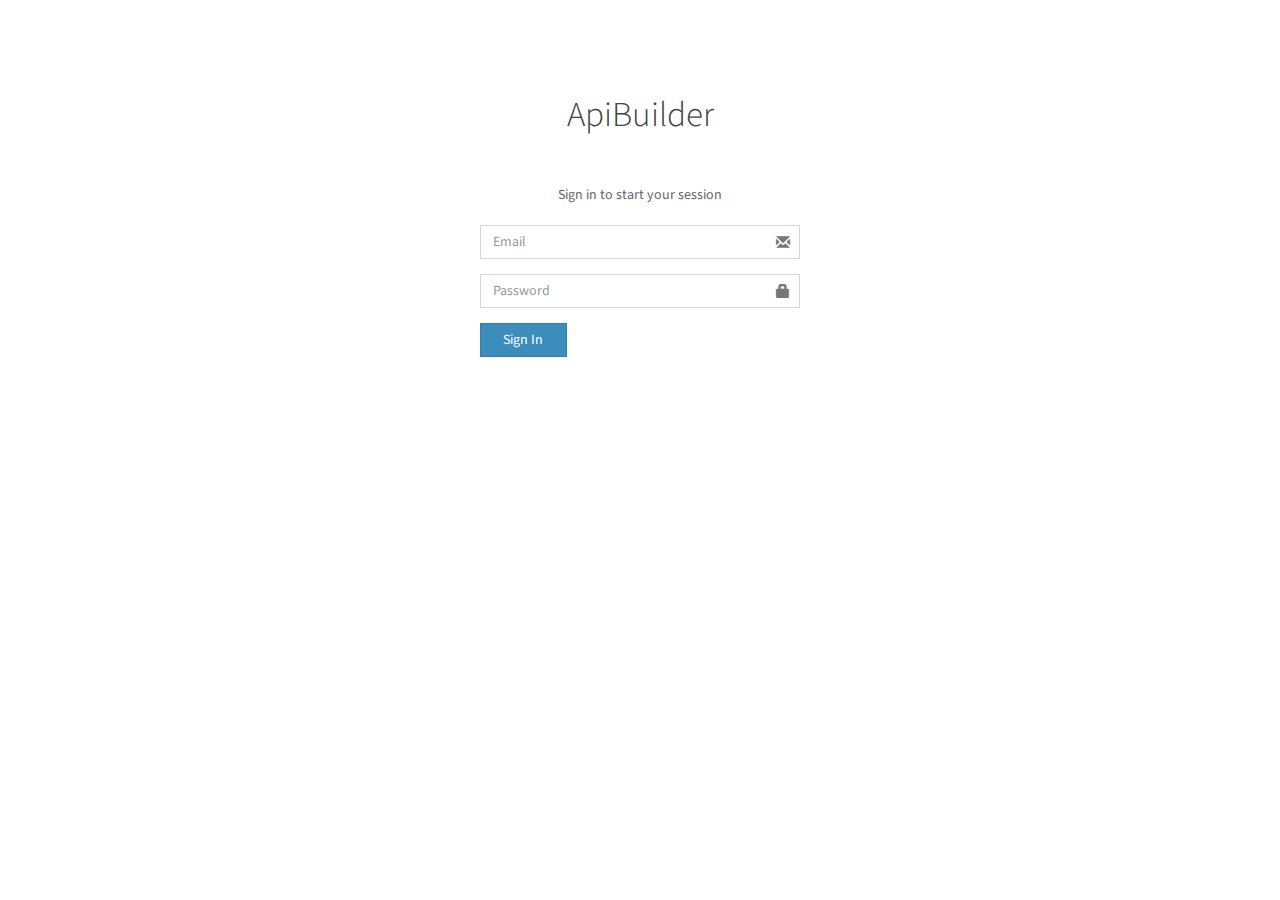
<file: akunreact.html>
<!DOCTYPE html>
<!--
This is a starter template page. Use this page to start your new project from
scratch. This page gets rid of all links and provides the needed markup only.
-->
<html>
<head>
  <meta charset="utf-8">
  <meta http-equiv="X-UA-Compatible" content="IE=edge">
  <title>ApiBuilder | Akun</title>
  <!-- Tell the browser to be responsive to screen width -->
  <meta content="width=device-width, initial-scale=1, maximum-scale=1, user-scalable=no" name="viewport">
  <!-- Bootstrap 3.3.6 -->
  <link rel="stylesheet" href="assets/css/bootstrap.min.css">
  <!-- Font Awesome -->
  <!-- <link rel="stylesheet" href="https://cdnjs.cloudflare.com/ajax/libs/font-awesome/4.5.0/css/font-awesome.min.css"> -->
  <!-- Ionicons -->
  <!-- <link rel="stylesheet" href="https://cdnjs.cloudflare.com/ajax/libs/ionicons/2.0.1/css/ionicons.min.css"> -->
  <!-- Theme style -->
  <link rel="stylesheet" href="assets/css/AdminLTE.min.css">
  <!-- AdminLTE Skins. We have chosen the skin-blue for this starter
        page. However, you can choose any other skin. Make sure you
        apply the skin class to the body tag so the changes take effect.
  -->
  <link rel="stylesheet" href="assets/css/skins/skin-blue.min.css">

  <!-- HTML5 Shim and Respond.js IE8 support of HTML5 elements and media queries -->
  <!-- WARNING: Respond.js doesn't work if you view the page via file:// -->
  <!--[if lt IE 9]>
  <script src="https://oss.maxcdn.com/html5shiv/3.7.3/html5shiv.min.js"></script>
  <script src="https://oss.maxcdn.com/respond/1.4.2/respond.min.js"></script>
  <![endif]-->
  <script src="assets/js/env.js"></script>

  <script src="assets/js/jquery-2.2.3.min.js"></script>
    <script src="assets/js/Chart.min.js"></script>
  <script src="assets/js/react.js"></script>
  <script src="assets/js/react-dom.js"></script>
  <!-- <script type="text/babel" src="assets/js/react/components/lte.js"></script> -->
  <script src="assets/js/browser.min.js"></script>
  <!--<script type="text/babel" src="assets/js/react/components/lte.js"></script> -->
  <script type="text/babel" src="assets/js/react/akun.js?version=1"></script>
  <style media="screen">
    .clearfix {
      padding-bottom: 25px;
    }
  </style>
  <link rel="stylesheet" href="assets/pace/pace.css">

</head>
  <body class="skin-blue sidebar-mini">
    <div class="wraper" id="root">

    </div>
    <!-- jQuery 2.2.3 -->
    <script src="assets/js/jquery-2.2.3.min.js"></script
    <!-- Bootstrap 3.3.6 -->
    <script src="assets/js/bootstrap.min.js"></script>
    <!-- <script src="assets/js/Chart.min.js"></script> -->
    <!-- AdminLTE App -->
    <script src="assets/js/app.js"></script>
    <script src="assets/pace/pace.js"></script>
    <script type="text/javascript">
      $(document).ajaxStart(function() {
        Pace.restart();
      });
    </script>

    <!-- Optionally, you can add Slimscroll and FastClick plugins.
         Both of these plugins are recommended to enhance the
         user experience. Slimscroll is required when using the
         fixed layout. -->
  </body>
</html>
</file>
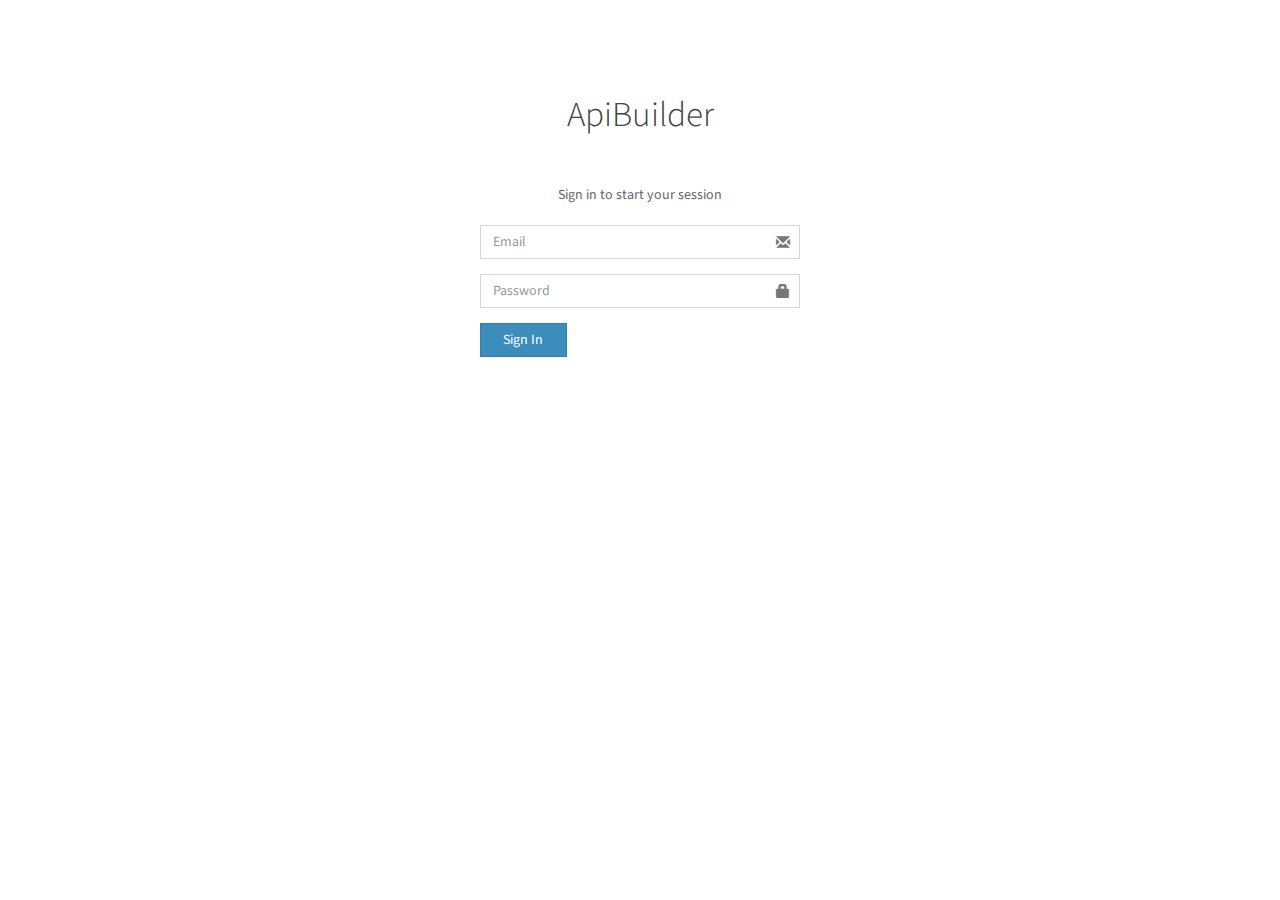
<file: login.html>
<!DOCTYPE html>
<!--
This is a starter template page. Use this page to start your new project from
scratch. This page gets rid of all links and provides the needed markup only.
-->
<html>
<head>
  <meta charset="utf-8">
  <meta http-equiv="X-UA-Compatible" content="IE=edge">
  <title>ApiBuilder | Login</title>
  <!-- Tell the browser to be responsive to screen width -->
  <meta content="width=device-width, initial-scale=1, maximum-scale=1, user-scalable=no" name="viewport">
  <!-- Bootstrap 3.3.6 -->
  <link rel="stylesheet" href="assets/css/bootstrap.min.css">
  <!-- Font Awesome -->
  <!-- <link rel="stylesheet" href="https://cdnjs.cloudflare.com/ajax/libs/font-awesome/4.5.0/css/font-awesome.min.css"> -->
  <!-- Ionicons -->
  <!-- <link rel="stylesheet" href="https://cdnjs.cloudflare.com/ajax/libs/ionicons/2.0.1/css/ionicons.min.css"> -->
  <!-- Theme style -->
  <link rel="stylesheet" href="assets/css/AdminLTE.min.css">
  <!-- AdminLTE Skins. We have chosen the skin-blue for this starter
        page. However, you can choose any other skin. Make sure you
        apply the skin class to the body tag so the changes take effect.
  -->
  <link rel="stylesheet" href="assets/css/skins/skin-blue.min.css">
  <link rel="stylesheet" href="assets/pace/pace.css">

  <!-- HTML5 Shim and Respond.js IE8 support of HTML5 elements and media queries -->
  <!-- WARNING: Respond.js doesn't work if you view the page via file:// -->
  <!--[if lt IE 9]>
  <script src="https://oss.maxcdn.com/html5shiv/3.7.3/html5shiv.min.js"></script>
  <script src="https://oss.maxcdn.com/respond/1.4.2/respond.min.js"></script>
  <![endif]-->
  <script src="assets/js/env.js"></script>
  <script src="assets/js/jquery-2.2.3.min.js"></script>
    <script src="assets/js/Chart.min.js"></script>
  <script src="assets/js/react.js"></script>
  <script src="assets/js/react-dom.js"></script>
  <!-- <script type="text/babel" src="assets/js/react/components/lte.js"></script> -->
  <script src="assets/js/browser.min.js"></script>
  <!--<script type="text/babel" src="assets/js/react/components/lte.js"></script> -->
  <script type="text/babel" src="assets/js/react/login.js?version=1"></script>
</head>
  <body class="skin-blue sidebar-mini">
    <div class="wraper" id="root">

    </div>
    <!-- jQuery 2.2.3 -->
    <script src="assets/js/jquery-2.2.3.min.js"></script
    <!-- Bootstrap 3.3.6 -->
    <script src="assets/js/bootstrap.min.js"></script>
    <!-- <script src="assets/js/Chart.min.js"></script> -->
    <!-- AdminLTE App -->
    <script src="assets/js/app.js"></script>
    <script src="assets/pace/pace.js"></script>
    <script type="text/javascript">
      $(document).ajaxStart(function() {
        Pace.restart();
      });
    </script>

    <!-- Optionally, you can add Slimscroll and FastClick plugins.
         Both of these plugins are recommended to enhance the
         user experience. Slimscroll is required when using the
         fixed layout. -->
  </body>
</html>
</file>
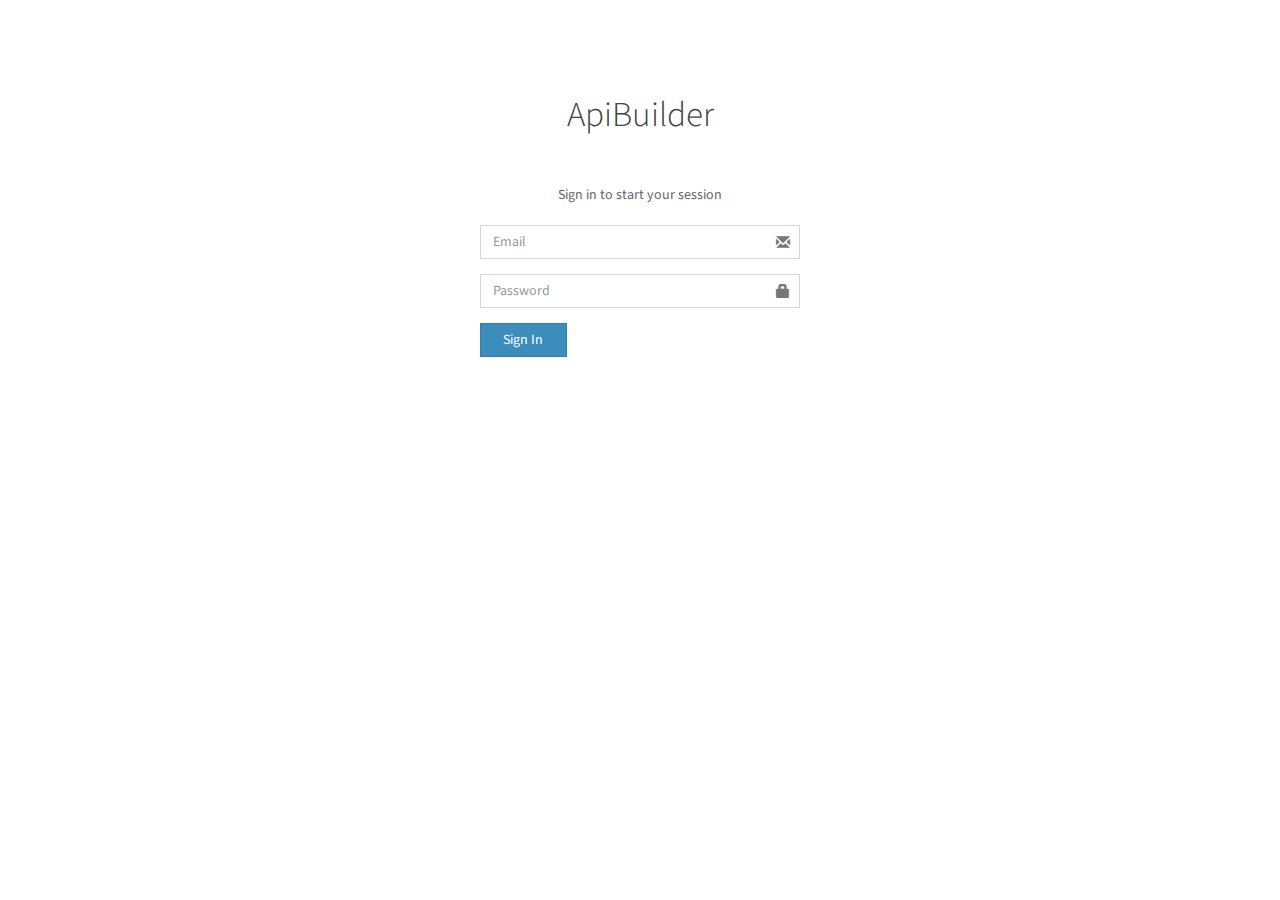
<file: react.html>
<!DOCTYPE html>
<!--
This is a starter template page. Use this page to start your new project from
scratch. This page gets rid of all links and provides the needed markup only.
-->
<html>
<head>
  <meta charset="utf-8">
  <meta http-equiv="X-UA-Compatible" content="IE=edge">
  <title>ApiBuilder</title>
  <!-- Tell the browser to be responsive to screen width -->
  <meta content="width=device-width, initial-scale=1, maximum-scale=1, user-scalable=no" name="viewport">
  <!-- Bootstrap 3.3.6 -->
  <link rel="stylesheet" href="assets/css/bootstrap.min.css">
  <!-- Font Awesome -->
  <!-- <link rel="stylesheet" href="https://cdnjs.cloudflare.com/ajax/libs/font-awesome/4.5.0/css/font-awesome.min.css"> -->
  <!-- Ionicons -->
  <!-- <link rel="stylesheet" href="https://cdnjs.cloudflare.com/ajax/libs/ionicons/2.0.1/css/ionicons.min.css"> -->
  <!-- Theme style -->
  <link rel="stylesheet" href="assets/css/AdminLTE.min.css">
  <!-- AdminLTE Skins. We have chosen the skin-blue for this starter
        page. However, you can choose any other skin. Make sure you
        apply the skin class to the body tag so the changes take effect.
  -->
  <link rel="stylesheet" href="assets/css/skins/skin-blue.min.css">
  <link rel="stylesheet" href="assets/pace/pace.css">


  <!-- HTML5 Shim and Respond.js IE8 support of HTML5 elements and media queries -->
  <!-- WARNING: Respond.js doesn't work if you view the page via file:// -->
  <!--[if lt IE 9]>
  <script src="https://oss.maxcdn.com/html5shiv/3.7.3/html5shiv.min.js"></script>
  <script src="https://oss.maxcdn.com/respond/1.4.2/respond.min.js"></script>
  <![endif]-->
  <script src="assets/js/env.js"></script>
  <script src="assets/js/jquery-2.2.3.min.js"></script>
    <script src="assets/js/Chart.min.js"></script>
  <script src="assets/js/react.js"></script>
  <script src="assets/js/react-dom.js"></script>
  <!-- <script type="text/babel" src="assets/js/react/components/lte.js"></script> -->
  <script src="assets/js/browser.min.js"></script>
  <!--<script type="text/babel" src="assets/js/react/components/lte.js"></script> -->
  <script type="text/babel" src="assets/js/react/app.js"></script>
</head>
  <body class="skin-blue sidebar-mini">
    <div class="wraper" id="root">

    </div>
    <!-- jQuery 2.2.3 -->
    <!-- <script src="assets/js/jquery-2.2.3.min.js"></script> -->
    <!-- Bootstrap 3.3.6 -->
    <script src="assets/js/bootstrap.min.js"></script>
    <!-- <script src="assets/js/Chart.min.js"></script> -->
    <!-- AdminLTE App -->
    <script src="assets/js/app.js"></script>
    <script src="assets/pace/pace.js"></script>
    <script type="text/javascript">
      $(document).ajaxStart(function() {
        Pace.restart();
      });
    </script>
    <!-- Optionally, you can add Slimscroll and FastClick plugins.
         Both of these plugins are recommended to enhance the
         user experience. Slimscroll is required when using the
         fixed layout. -->
  </body>
</html>
</file>
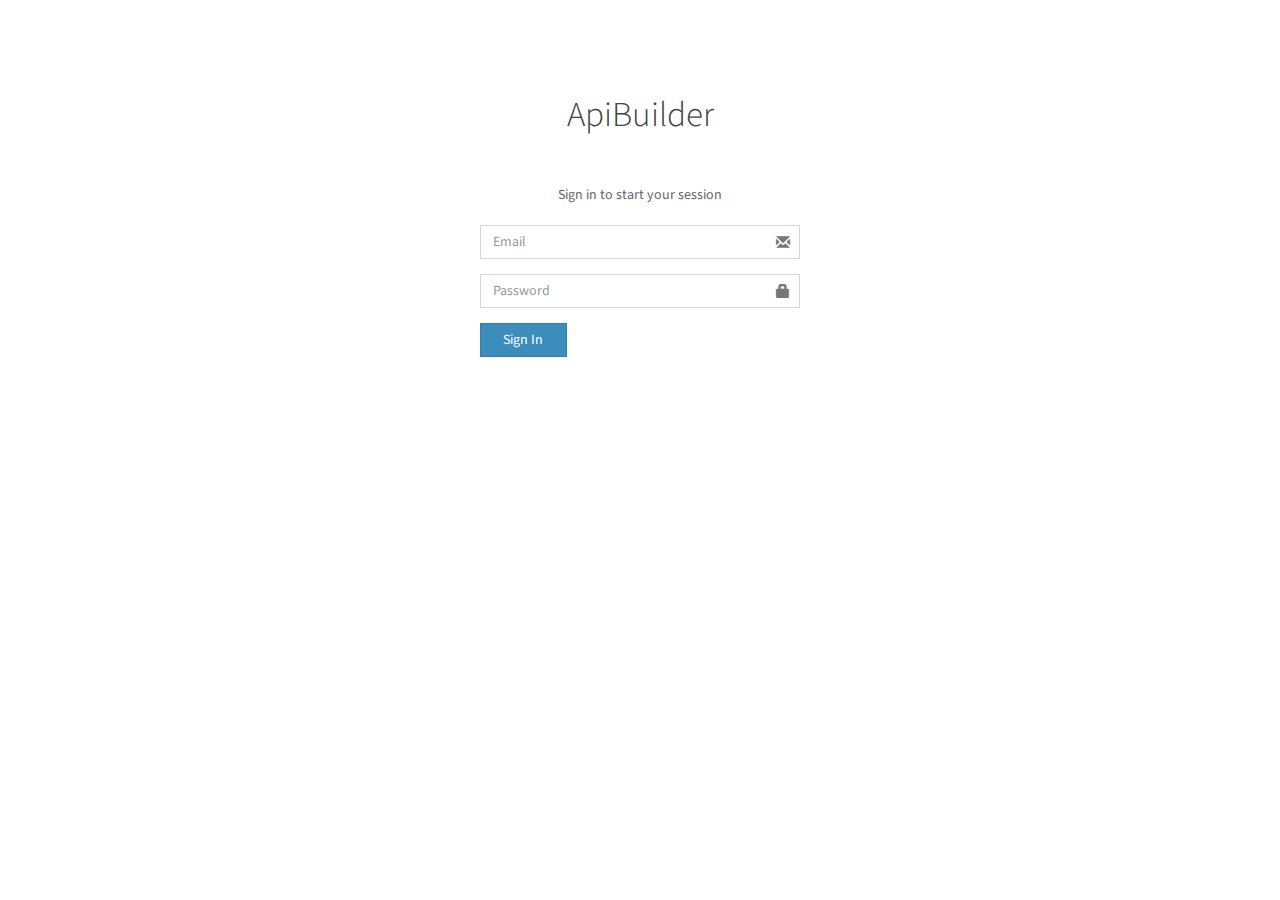
<file: tabelreact.html>
<!DOCTYPE html>
<!--
This is a starter template page. Use this page to start your new project from
scratch. This page gets rid of all links and provides the needed markup only.
-->
<html>
<head>
  <meta charset="utf-8">
  <meta http-equiv="X-UA-Compatible" content="IE=edge">
  <title>ApiBuilder | Tabel</title>
  <!-- Tell the browser to be responsive to screen width -->
  <meta content="width=device-width, initial-scale=1, maximum-scale=1, user-scalable=no" name="viewport">
  <!-- Bootstrap 3.3.6 -->
  <link rel="stylesheet" href="assets/css/bootstrap.min.css">
  <!-- Font Awesome -->
  <!-- <link rel="stylesheet" href="https://cdnjs.cloudflare.com/ajax/libs/font-awesome/4.5.0/css/font-awesome.min.css"> -->
  <!-- Ionicons -->
  <!-- <link rel="stylesheet" href="https://cdnjs.cloudflare.com/ajax/libs/ionicons/2.0.1/css/ionicons.min.css"> -->
  <!-- Theme style -->
  <link rel="stylesheet" href="assets/css/AdminLTE.min.css">
  <!-- AdminLTE Skins. We have chosen the skin-blue for this starter
        page. However, you can choose any other skin. Make sure you
        apply the skin class to the body tag so the changes take effect.
  -->
  <link rel="stylesheet" href="assets/css/skins/skin-blue.min.css">

  <!-- HTML5 Shim and Respond.js IE8 support of HTML5 elements and media queries -->
  <!-- WARNING: Respond.js doesn't work if you view the page via file:// -->
  <!--[if lt IE 9]>
  <script src="https://oss.maxcdn.com/html5shiv/3.7.3/html5shiv.min.js"></script>
  <script src="https://oss.maxcdn.com/respond/1.4.2/respond.min.js"></script>
  <![endif]-->
  <script src="assets/js/env.js"></script>
  <script src="assets/js/jquery-2.2.3.min.js"></script>
    <script src="assets/js/Chart.min.js"></script>
  <script src="assets/js/react.js"></script>
  <script src="assets/js/react-dom.js"></script>
  <!-- <script type="text/babel" src="assets/js/react/components/lte.js"></script> -->
  <script src="assets/js/browser.min.js"></script>
  <!--<script type="text/babel" src="assets/js/react/components/lte.js"></script> -->
  <script type="text/babel" src="assets/js/react/tabel.js?version=1"></script>
  <style media="screen">
    .clearfix {
      padding-bottom: 25px;
    }
  </style>
  <link rel="stylesheet" href="assets/pace/pace.css">

</head>
  <body class="skin-blue sidebar-mini">
    <div class="wraper" id="root">

    </div>
    <!-- jQuery 2.2.3 -->
    <script src="assets/js/jquery-2.2.3.min.js"></script
    <!-- Bootstrap 3.3.6 -->
    <script src="assets/js/bootstrap.min.js"></script>
    <!-- <script src="assets/js/Chart.min.js"></script> -->
    <!-- AdminLTE App -->
    <script src="assets/js/app.js"></script>
    <script src="assets/pace/pace.js"></script>
    <script type="text/javascript">
      $(document).ajaxStart(function() {
        Pace.restart();
      });
    </script>

    <!-- Optionally, you can add Slimscroll and FastClick plugins.
         Both of these plugins are recommended to enhance the
         user experience. Slimscroll is required when using the
         fixed layout. -->
  </body>
</html>
</file>
<file: assets/pace/pace.css>
.pace {
  -webkit-pointer-events: none;
  pointer-events: none;
  -webkit-user-select: none;
  -moz-user-select: none;
  user-select: none;
}

.pace-inactive {
  display: none;
}

.pace .pace-progress {
  background: #fff;
  position: fixed;
  z-index: 2000;
  top: 0;
  right: 100%;
  width: 100%;
  height: 2px;
}

.pace .pace-progress-inner {
  display: block;
  position: absolute;
  right: 0px;
  width: 100px;
  height: 100%;
  box-shadow: 0 0 10px #fff, 0 0 5px #fff;
  opacity: 1.0;
  -webkit-transform: rotate(3deg) translate(0px, -4px);
  -moz-transform: rotate(3deg) translate(0px, -4px);
  -ms-transform: rotate(3deg) translate(0px, -4px);
  -o-transform: rotate(3deg) translate(0px, -4px);
  transform: rotate(3deg) translate(0px, -4px);
}

.pace .pace-activity {
  display: block;
  position: fixed;
  z-index: 2000;
  top: 15px;
  right: 50%;
  width: 14px;
  height: 14px;
  border: solid 2px transparent;
  border-top-color: #fff;
  border-left-color: #fff;
  border-radius: 10px;
  -webkit-animation: pace-spinner 400ms linear infinite;
  -moz-animation: pace-spinner 400ms linear infinite;
  -ms-animation: pace-spinner 400ms linear infinite;
  -o-animation: pace-spinner 400ms linear infinite;
  animation: pace-spinner 400ms linear infinite;
}

@media (max-width: 767px) {
	.pace .pace-activity {
	  top: 15px;
	  right: 15px;
	  width: 14px;
	  height: 14px;
	}
}

@-webkit-keyframes pace-spinner {
  0% { -webkit-transform: rotate(0deg); transform: rotate(0deg); }
  100% { -webkit-transform: rotate(360deg); transform: rotate(360deg); }
}
@-moz-keyframes pace-spinner {
  0% { -moz-transform: rotate(0deg); transform: rotate(0deg); }
  100% { -moz-transform: rotate(360deg); transform: rotate(360deg); }
}
@-o-keyframes pace-spinner {
  0% { -o-transform: rotate(0deg); transform: rotate(0deg); }
  100% { -o-transform: rotate(360deg); transform: rotate(360deg); }
}
@-ms-keyframes pace-spinner {
  0% { -ms-transform: rotate(0deg); transform: rotate(0deg); }
  100% { -ms-transform: rotate(360deg); transform: rotate(360deg); }
}
@keyframes pace-spinner {
  0% { transform: rotate(0deg); transform: rotate(0deg); }
  100% { transform: rotate(360deg); transform: rotate(360deg); }
}
</file>
<file: assets/css/AdminLTE.min.css>
@import url(https://fonts.googleapis.com/css?family=Source+Sans+Pro:300,400,600,700,300italic,400italic,600italic);/*!
 *   AdminLTE v2.3.8
 *   Author: Almsaeed Studio
 *	 Website: Almsaeed Studio <http://almsaeedstudio.com>
 *   License: Open source - MIT
 *           Please visit http://opensource.org/licenses/MIT for more information
!*/html,body{height:100%}.layout-boxed html,.layout-boxed body{height:100%}body{font-family:'Source Sans Pro','Helvetica Neue',Helvetica,Arial,sans-serif;font-weight:400;overflow-x:hidden;overflow-y:auto}.wrapper{height:100%;position:relative;overflow-x:hidden;overflow-y:auto}.wrapper:before,.wrapper:after{content:" ";display:table}.wrapper:after{clear:both}.layout-boxed .wrapper{max-width:1250px;margin:0 auto;min-height:100%;box-shadow:0 0 8px rgba(0,0,0,0.5);position:relative}.layout-boxed{background:url('../img/boxed-bg.jpg') repeat fixed}.content-wrapper,.right-side,.main-footer{-webkit-transition:-webkit-transform .3s ease-in-out,margin .3s ease-in-out;-moz-transition:-moz-transform .3s ease-in-out,margin .3s ease-in-out;-o-transition:-o-transform .3s ease-in-out,margin .3s ease-in-out;transition:transform .3s ease-in-out,margin .3s ease-in-out;margin-left:230px;z-index:820}.layout-top-nav .content-wrapper,.layout-top-nav .right-side,.layout-top-nav .main-footer{margin-left:0}@media (max-width:767px){.content-wrapper,.right-side,.main-footer{margin-left:0}}@media (min-width:768px){.sidebar-collapse .content-wrapper,.sidebar-collapse .right-side,.sidebar-collapse .main-footer{margin-left:0}}@media (max-width:767px){.sidebar-open .content-wrapper,.sidebar-open .right-side,.sidebar-open .main-footer{-webkit-transform:translate(230px, 0);-ms-transform:translate(230px, 0);-o-transform:translate(230px, 0);transform:translate(230px, 0)}}.content-wrapper,.right-side{min-height:100%;background-color:#ecf0f5;z-index:800}.main-footer{background:#fff;padding:15px;color:#444;border-top:1px solid #d2d6de}.fixed .main-header,.fixed .main-sidebar,.fixed .left-side{position:fixed}.fixed .main-header{top:0;right:0;left:0}.fixed .content-wrapper,.fixed .right-side{padding-top:50px}@media (max-width:767px){.fixed .content-wrapper,.fixed .right-side{padding-top:100px}}.fixed.layout-boxed .wrapper{max-width:100%}body.hold-transition .content-wrapper,body.hold-transition .right-side,body.hold-transition .main-footer,body.hold-transition .main-sidebar,body.hold-transition .left-side,body.hold-transition .main-header .navbar,body.hold-transition .main-header .logo{-webkit-transition:none;-o-transition:none;transition:none}.content{min-height:250px;padding:15px;margin-right:auto;margin-left:auto;padding-left:15px;padding-right:15px}h1,h2,h3,h4,h5,h6,.h1,.h2,.h3,.h4,.h5,.h6{font-family:'Source Sans Pro',sans-serif}a{color:#3c8dbc}a:hover,a:active,a:focus{outline:none;text-decoration:none;color:#72afd2}.page-header{margin:10px 0 20px 0;font-size:22px}.page-header>small{color:#666;display:block;margin-top:5px}.main-header{position:relative;max-height:100px;z-index:1030}.main-header .navbar{-webkit-transition:margin-left .3s ease-in-out;-o-transition:margin-left .3s ease-in-out;transition:margin-left .3s ease-in-out;margin-bottom:0;margin-left:230px;border:none;min-height:50px;border-radius:0}.layout-top-nav .main-header .navbar{margin-left:0}.main-header #navbar-search-input.form-control{background:rgba(255,255,255,0.2);border-color:transparent}.main-header #navbar-search-input.form-control:focus,.main-header #navbar-search-input.form-control:active{border-color:rgba(0,0,0,0.1);background:rgba(255,255,255,0.9)}.main-header #navbar-search-input.form-control::-moz-placeholder{color:#ccc;opacity:1}.main-header #navbar-search-input.form-control:-ms-input-placeholder{color:#ccc}.main-header #navbar-search-input.form-control::-webkit-input-placeholder{color:#ccc}.main-header .navbar-custom-menu,.main-header .navbar-right{float:right}@media (max-width:991px){.main-header .navbar-custom-menu a,.main-header .navbar-right a{color:inherit;background:transparent}}@media (max-width:767px){.main-header .navbar-right{float:none}.navbar-collapse .main-header .navbar-right{margin:7.5px -15px}.main-header .navbar-right>li{color:inherit;border:0}}.main-header .sidebar-toggle{float:left;background-color:transparent;background-image:none;padding:15px 15px;font-family:fontAwesome}.main-header .sidebar-toggle:before{content:"\f0c9"}.main-header .sidebar-toggle:hover{color:#fff}.main-header .sidebar-toggle:focus,.main-header .sidebar-toggle:active{background:transparent}.main-header .sidebar-toggle .icon-bar{display:none}.main-header .navbar .nav>li.user>a>.fa,.main-header .navbar .nav>li.user>a>.glyphicon,.main-header .navbar .nav>li.user>a>.ion{margin-right:5px}.main-header .navbar .nav>li>a>.label{position:absolute;top:9px;right:7px;text-align:center;font-size:9px;padding:2px 3px;line-height:.9}.main-header .logo{-webkit-transition:width .3s ease-in-out;-o-transition:width .3s ease-in-out;transition:width .3s ease-in-out;display:block;float:left;height:50px;font-size:20px;line-height:50px;text-align:center;width:230px;font-family:"Helvetica Neue",Helvetica,Arial,sans-serif;padding:0 15px;font-weight:300;overflow:hidden}.main-header .logo .logo-lg{display:block}.main-header .logo .logo-mini{display:none}.main-header .navbar-brand{color:#fff}.content-header{position:relative;padding:15px 15px 0 15px}.content-header>h1{margin:0;font-size:24px}.content-header>h1>small{font-size:15px;display:inline-block;padding-left:4px;font-weight:300}.content-header>.breadcrumb{float:right;background:transparent;margin-top:0;margin-bottom:0;font-size:12px;padding:7px 5px;position:absolute;top:15px;right:10px;border-radius:2px}.content-header>.breadcrumb>li>a{color:#444;text-decoration:none;display:inline-block}.content-header>.breadcrumb>li>a>.fa,.content-header>.breadcrumb>li>a>.glyphicon,.content-header>.breadcrumb>li>a>.ion{margin-right:5px}.content-header>.breadcrumb>li+li:before{content:'>\00a0'}@media (max-width:991px){.content-header>.breadcrumb{position:relative;margin-top:5px;top:0;right:0;float:none;background:#d2d6de;padding-left:10px}.content-header>.breadcrumb li:before{color:#97a0b3}}.navbar-toggle{color:#fff;border:0;margin:0;padding:15px 15px}@media (max-width:991px){.navbar-custom-menu .navbar-nav>li{float:left}.navbar-custom-menu .navbar-nav{margin:0;float:left}.navbar-custom-menu .navbar-nav>li>a{padding-top:15px;padding-bottom:15px;line-height:20px}}@media (max-width:767px){.main-header{position:relative}.main-header .logo,.main-header .navbar{width:100%;float:none}.main-header .navbar{margin:0}.main-header .navbar-custom-menu{float:right}}@media (max-width:991px){.navbar-collapse.pull-left{float:none !important}.navbar-collapse.pull-left+.navbar-custom-menu{display:block;position:absolute;top:0;right:40px}}.main-sidebar,.left-side{position:absolute;top:0;left:0;padding-top:50px;min-height:100%;width:230px;z-index:810;-webkit-transition:-webkit-transform .3s ease-in-out,width .3s ease-in-out;-moz-transition:-moz-transform .3s ease-in-out,width .3s ease-in-out;-o-transition:-o-transform .3s ease-in-out,width .3s ease-in-out;transition:transform .3s ease-in-out,width .3s ease-in-out}@media (max-width:767px){.main-sidebar,.left-side{padding-top:100px}}@media (max-width:767px){.main-sidebar,.left-side{-webkit-transform:translate(-230px, 0);-ms-transform:translate(-230px, 0);-o-transform:translate(-230px, 0);transform:translate(-230px, 0)}}@media (min-width:768px){.sidebar-collapse .main-sidebar,.sidebar-collapse .left-side{-webkit-transform:translate(-230px, 0);-ms-transform:translate(-230px, 0);-o-transform:translate(-230px, 0);transform:translate(-230px, 0)}}@media (max-width:767px){.sidebar-open .main-sidebar,.sidebar-open .left-side{-webkit-transform:translate(0, 0);-ms-transform:translate(0, 0);-o-transform:translate(0, 0);transform:translate(0, 0)}}.sidebar{padding-bottom:10px}.sidebar-form input:focus{border-color:transparent}.user-panel{position:relative;width:100%;padding:10px;overflow:hidden}.user-panel:before,.user-panel:after{content:" ";display:table}.user-panel:after{clear:both}.user-panel>.image>img{width:100%;max-width:45px;height:auto}.user-panel>.info{padding:5px 5px 5px 15px;line-height:1;position:absolute;left:55px}.user-panel>.info>p{font-weight:600;margin-bottom:9px}.user-panel>.info>a{text-decoration:none;padding-right:5px;margin-top:3px;font-size:11px}.user-panel>.info>a>.fa,.user-panel>.info>a>.ion,.user-panel>.info>a>.glyphicon{margin-right:3px}.sidebar-menu{list-style:none;margin:0;padding:0}.sidebar-menu>li{position:relative;margin:0;padding:0}.sidebar-menu>li>a{padding:12px 5px 12px 15px;display:block}.sidebar-menu>li>a>.fa,.sidebar-menu>li>a>.glyphicon,.sidebar-menu>li>a>.ion{width:20px}.sidebar-menu>li .label,.sidebar-menu>li .badge{margin-right:5px}.sidebar-menu>li .badge{margin-top:3px}.sidebar-menu li.header{padding:10px 25px 10px 15px;font-size:12px}.sidebar-menu li>a>.fa-angle-left,.sidebar-menu li>a>.pull-right-container>.fa-angle-left{width:auto;height:auto;padding:0;margin-right:10px}.sidebar-menu li>a>.fa-angle-left{position:absolute;top:50%;right:10px;margin-top:-8px}.sidebar-menu li.active>a>.fa-angle-left,.sidebar-menu li.active>a>.pull-right-container>.fa-angle-left{-webkit-transform:rotate(-90deg);-ms-transform:rotate(-90deg);-o-transform:rotate(-90deg);transform:rotate(-90deg)}.sidebar-menu li.active>.treeview-menu{display:block}.sidebar-menu .treeview-menu{display:none;list-style:none;padding:0;margin:0;padding-left:5px}.sidebar-menu .treeview-menu .treeview-menu{padding-left:20px}.sidebar-menu .treeview-menu>li{margin:0}.sidebar-menu .treeview-menu>li>a{padding:5px 5px 5px 15px;display:block;font-size:14px}.sidebar-menu .treeview-menu>li>a>.fa,.sidebar-menu .treeview-menu>li>a>.glyphicon,.sidebar-menu .treeview-menu>li>a>.ion{width:20px}.sidebar-menu .treeview-menu>li>a>.pull-right-container>.fa-angle-left,.sidebar-menu .treeview-menu>li>a>.pull-right-container>.fa-angle-down,.sidebar-menu .treeview-menu>li>a>.fa-angle-left,.sidebar-menu .treeview-menu>li>a>.fa-angle-down{width:auto}@media (min-width:768px){.sidebar-mini.sidebar-collapse .content-wrapper,.sidebar-mini.sidebar-collapse .right-side,.sidebar-mini.sidebar-collapse .main-footer{margin-left:50px !important;z-index:840}.sidebar-mini.sidebar-collapse .main-sidebar{-webkit-transform:translate(0, 0);-ms-transform:translate(0, 0);-o-transform:translate(0, 0);transform:translate(0, 0);width:50px !important;z-index:850}.sidebar-mini.sidebar-collapse .sidebar-menu>li{position:relative}.sidebar-mini.sidebar-collapse .sidebar-menu>li>a{margin-right:0}.sidebar-mini.sidebar-collapse .sidebar-menu>li>a>span{border-top-right-radius:4px}.sidebar-mini.sidebar-collapse .sidebar-menu>li:not(.treeview)>a>span{border-bottom-right-radius:4px}.sidebar-mini.sidebar-collapse .sidebar-menu>li>.treeview-menu{padding-top:5px;padding-bottom:5px;border-bottom-right-radius:4px}.sidebar-mini.sidebar-collapse .sidebar-menu>li:hover>a>span:not(.pull-right),.sidebar-mini.sidebar-collapse .sidebar-menu>li:hover>.treeview-menu{display:block !important;position:absolute;width:180px;left:50px}.sidebar-mini.sidebar-collapse .sidebar-menu>li:hover>a>span{top:0;margin-left:-3px;padding:12px 5px 12px 20px;background-color:inherit}.sidebar-mini.sidebar-collapse .sidebar-menu>li:hover>a>.pull-right-container{position:relative!important;float:right;width:auto!important;left:180px !important;top:-22px !important;z-index:900}.sidebar-mini.sidebar-collapse .sidebar-menu>li:hover>a>.pull-right-container>.label:not(:first-of-type){display:none}.sidebar-mini.sidebar-collapse .sidebar-menu>li:hover>.treeview-menu{top:44px;margin-left:0}.sidebar-mini.sidebar-collapse .main-sidebar .user-panel>.info,.sidebar-mini.sidebar-collapse .sidebar-form,.sidebar-mini.sidebar-collapse .sidebar-menu>li>a>span,.sidebar-mini.sidebar-collapse .sidebar-menu>li>.treeview-menu,.sidebar-mini.sidebar-collapse .sidebar-menu>li>a>.pull-right,.sidebar-mini.sidebar-collapse .sidebar-menu li.header{display:none !important;-webkit-transform:translateZ(0)}.sidebar-mini.sidebar-collapse .main-header .logo{width:50px}.sidebar-mini.sidebar-collapse .main-header .logo>.logo-mini{display:block;margin-left:-15px;margin-right:-15px;font-size:18px}.sidebar-mini.sidebar-collapse .main-header .logo>.logo-lg{display:none}.sidebar-mini.sidebar-collapse .main-header .navbar{margin-left:50px}}.sidebar-menu,.main-sidebar .user-panel,.sidebar-menu>li.header{white-space:nowrap;overflow:hidden}.sidebar-menu:hover{overflow:visible}.sidebar-form,.sidebar-menu>li.header{overflow:hidden;text-overflow:clip}.sidebar-menu li>a{position:relative}.sidebar-menu li>a>.pull-right-container{position:absolute;right:10px;top:50%;margin-top:-7px}.control-sidebar-bg{position:fixed;z-index:1000;bottom:0}.control-sidebar-bg,.control-sidebar{top:0;right:-230px;width:230px;-webkit-transition:right .3s ease-in-out;-o-transition:right .3s ease-in-out;transition:right .3s ease-in-out}.control-sidebar{position:absolute;padding-top:50px;z-index:1010}@media (max-width:768px){.control-sidebar{padding-top:100px}}.control-sidebar>.tab-content{padding:10px 15px}.control-sidebar.control-sidebar-open,.control-sidebar.control-sidebar-open+.control-sidebar-bg{right:0}.control-sidebar-open .control-sidebar-bg,.control-sidebar-open .control-sidebar{right:0}@media (min-width:768px){.control-sidebar-open .content-wrapper,.control-sidebar-open .right-side,.control-sidebar-open .main-footer{margin-right:230px}}.nav-tabs.control-sidebar-tabs>li:first-of-type>a,.nav-tabs.control-sidebar-tabs>li:first-of-type>a:hover,.nav-tabs.control-sidebar-tabs>li:first-of-type>a:focus{border-left-width:0}.nav-tabs.control-sidebar-tabs>li>a{border-radius:0}.nav-tabs.control-sidebar-tabs>li>a,.nav-tabs.control-sidebar-tabs>li>a:hover{border-top:none;border-right:none;border-left:1px solid transparent;border-bottom:1px solid transparent}.nav-tabs.control-sidebar-tabs>li>a .icon{font-size:16px}.nav-tabs.control-sidebar-tabs>li.active>a,.nav-tabs.control-sidebar-tabs>li.active>a:hover,.nav-tabs.control-sidebar-tabs>li.active>a:focus,.nav-tabs.control-sidebar-tabs>li.active>a:active{border-top:none;border-right:none;border-bottom:none}@media (max-width:768px){.nav-tabs.control-sidebar-tabs{display:table}.nav-tabs.control-sidebar-tabs>li{display:table-cell}}.control-sidebar-heading{font-weight:400;font-size:16px;padding:10px 0;margin-bottom:10px}.control-sidebar-subheading{display:block;font-weight:400;font-size:14px}.control-sidebar-menu{list-style:none;padding:0;margin:0 -15px}.control-sidebar-menu>li>a{display:block;padding:10px 15px}.control-sidebar-menu>li>a:before,.control-sidebar-menu>li>a:after{content:" ";display:table}.control-sidebar-menu>li>a:after{clear:both}.control-sidebar-menu>li>a>.control-sidebar-subheading{margin-top:0}.control-sidebar-menu .menu-icon{float:left;width:35px;height:35px;border-radius:50%;text-align:center;line-height:35px}.control-sidebar-menu .menu-info{margin-left:45px;margin-top:3px}.control-sidebar-menu .menu-info>.control-sidebar-subheading{margin:0}.control-sidebar-menu .menu-info>p{margin:0;font-size:11px}.control-sidebar-menu .progress{margin:0}.control-sidebar-dark{color:#b8c7ce}.control-sidebar-dark,.control-sidebar-dark+.control-sidebar-bg{background:#222d32}.control-sidebar-dark .nav-tabs.control-sidebar-tabs{border-bottom:#1c2529}.control-sidebar-dark .nav-tabs.control-sidebar-tabs>li>a{background:#181f23;color:#b8c7ce}.control-sidebar-dark .nav-tabs.control-sidebar-tabs>li>a,.control-sidebar-dark .nav-tabs.control-sidebar-tabs>li>a:hover,.control-sidebar-dark .nav-tabs.control-sidebar-tabs>li>a:focus{border-left-color:#141a1d;border-bottom-color:#141a1d}.control-sidebar-dark .nav-tabs.control-sidebar-tabs>li>a:hover,.control-sidebar-dark .nav-tabs.control-sidebar-tabs>li>a:focus,.control-sidebar-dark .nav-tabs.control-sidebar-tabs>li>a:active{background:#1c2529}.control-sidebar-dark .nav-tabs.control-sidebar-tabs>li>a:hover{color:#fff}.control-sidebar-dark .nav-tabs.control-sidebar-tabs>li.active>a,.control-sidebar-dark .nav-tabs.control-sidebar-tabs>li.active>a:hover,.control-sidebar-dark .nav-tabs.control-sidebar-tabs>li.active>a:focus,.control-sidebar-dark .nav-tabs.control-sidebar-tabs>li.active>a:active{background:#222d32;color:#fff}.control-sidebar-dark .control-sidebar-heading,.control-sidebar-dark .control-sidebar-subheading{color:#fff}.control-sidebar-dark .control-sidebar-menu>li>a:hover{background:#1e282c}.control-sidebar-dark .control-sidebar-menu>li>a .menu-info>p{color:#b8c7ce}.control-sidebar-light{color:#5e5e5e}.control-sidebar-light,.control-sidebar-light+.control-sidebar-bg{background:#f9fafc;border-left:1px solid #d2d6de}.control-sidebar-light .nav-tabs.control-sidebar-tabs{border-bottom:#d2d6de}.control-sidebar-light .nav-tabs.control-sidebar-tabs>li>a{background:#e8ecf4;color:#444}.control-sidebar-light .nav-tabs.control-sidebar-tabs>li>a,.control-sidebar-light .nav-tabs.control-sidebar-tabs>li>a:hover,.control-sidebar-light .nav-tabs.control-sidebar-tabs>li>a:focus{border-left-color:#d2d6de;border-bottom-color:#d2d6de}.control-sidebar-light .nav-tabs.control-sidebar-tabs>li>a:hover,.control-sidebar-light .nav-tabs.control-sidebar-tabs>li>a:focus,.control-sidebar-light .nav-tabs.control-sidebar-tabs>li>a:active{background:#eff1f7}.control-sidebar-light .nav-tabs.control-sidebar-tabs>li.active>a,.control-sidebar-light .nav-tabs.control-sidebar-tabs>li.active>a:hover,.control-sidebar-light .nav-tabs.control-sidebar-tabs>li.active>a:focus,.control-sidebar-light .nav-tabs.control-sidebar-tabs>li.active>a:active{background:#f9fafc;color:#111}.control-sidebar-light .control-sidebar-heading,.control-sidebar-light .control-sidebar-subheading{color:#111}.control-sidebar-light .control-sidebar-menu{margin-left:-14px}.control-sidebar-light .control-sidebar-menu>li>a:hover{background:#f4f4f5}.control-sidebar-light .control-sidebar-menu>li>a .menu-info>p{color:#5e5e5e}.dropdown-menu{box-shadow:none;border-color:#eee}.dropdown-menu>li>a{color:#777}.dropdown-menu>li>a>.glyphicon,.dropdown-menu>li>a>.fa,.dropdown-menu>li>a>.ion{margin-right:10px}.dropdown-menu>li>a:hover{background-color:#e1e3e9;color:#333}.dropdown-menu>.divider{background-color:#eee}.navbar-nav>.notifications-menu>.dropdown-menu,.navbar-nav>.messages-menu>.dropdown-menu,.navbar-nav>.tasks-menu>.dropdown-menu{width:280px;padding:0 0 0 0;margin:0;top:100%}.navbar-nav>.notifications-menu>.dropdown-menu>li,.navbar-nav>.messages-menu>.dropdown-menu>li,.navbar-nav>.tasks-menu>.dropdown-menu>li{position:relative}.navbar-nav>.notifications-menu>.dropdown-menu>li.header,.navbar-nav>.messages-menu>.dropdown-menu>li.header,.navbar-nav>.tasks-menu>.dropdown-menu>li.header{border-top-left-radius:4px;border-top-right-radius:4px;border-bottom-right-radius:0;border-bottom-left-radius:0;background-color:#ffffff;padding:7px 10px;border-bottom:1px solid #f4f4f4;color:#444444;font-size:14px}.navbar-nav>.notifications-menu>.dropdown-menu>li.footer>a,.navbar-nav>.messages-menu>.dropdown-menu>li.footer>a,.navbar-nav>.tasks-menu>.dropdown-menu>li.footer>a{border-top-left-radius:0;border-top-right-radius:0;border-bottom-right-radius:4px;border-bottom-left-radius:4px;font-size:12px;background-color:#fff;padding:7px 10px;border-bottom:1px solid #eeeeee;color:#444 !important;text-align:center}@media (max-width:991px){.navbar-nav>.notifications-menu>.dropdown-menu>li.footer>a,.navbar-nav>.messages-menu>.dropdown-menu>li.footer>a,.navbar-nav>.tasks-menu>.dropdown-menu>li.footer>a{background:#fff !important;color:#444 !important}}.navbar-nav>.notifications-menu>.dropdown-menu>li.footer>a:hover,.navbar-nav>.messages-menu>.dropdown-menu>li.footer>a:hover,.navbar-nav>.tasks-menu>.dropdown-menu>li.footer>a:hover{text-decoration:none;font-weight:normal}.navbar-nav>.notifications-menu>.dropdown-menu>li .menu,.navbar-nav>.messages-menu>.dropdown-menu>li .menu,.navbar-nav>.tasks-menu>.dropdown-menu>li .menu{max-height:200px;margin:0;padding:0;list-style:none;overflow-x:hidden}.navbar-nav>.notifications-menu>.dropdown-menu>li .menu>li>a,.navbar-nav>.messages-menu>.dropdown-menu>li .menu>li>a,.navbar-nav>.tasks-menu>.dropdown-menu>li .menu>li>a{display:block;white-space:nowrap;border-bottom:1px solid #f4f4f4}.navbar-nav>.notifications-menu>.dropdown-menu>li .menu>li>a:hover,.navbar-nav>.messages-menu>.dropdown-menu>li .menu>li>a:hover,.navbar-nav>.tasks-menu>.dropdown-menu>li .menu>li>a:hover{background:#f4f4f4;text-decoration:none}.navbar-nav>.notifications-menu>.dropdown-menu>li .menu>li>a{color:#444444;overflow:hidden;text-overflow:ellipsis;padding:10px}.navbar-nav>.notifications-menu>.dropdown-menu>li .menu>li>a>.glyphicon,.navbar-nav>.notifications-menu>.dropdown-menu>li .menu>li>a>.fa,.navbar-nav>.notifications-menu>.dropdown-menu>li .menu>li>a>.ion{width:20px}.navbar-nav>.messages-menu>.dropdown-menu>li .menu>li>a{margin:0;padding:10px 10px}.navbar-nav>.messages-menu>.dropdown-menu>li .menu>li>a>div>img{margin:auto 10px auto auto;width:40px;height:40px}.navbar-nav>.messages-menu>.dropdown-menu>li .menu>li>a>h4{padding:0;margin:0 0 0 45px;color:#444444;font-size:15px;position:relative}.navbar-nav>.messages-menu>.dropdown-menu>li .menu>li>a>h4>small{color:#999999;font-size:10px;position:absolute;top:0;right:0}.navbar-nav>.messages-menu>.dropdown-menu>li .menu>li>a>p{margin:0 0 0 45px;font-size:12px;color:#888888}.navbar-nav>.messages-menu>.dropdown-menu>li .menu>li>a:before,.navbar-nav>.messages-menu>.dropdown-menu>li .menu>li>a:after{content:" ";display:table}.navbar-nav>.messages-menu>.dropdown-menu>li .menu>li>a:after{clear:both}.navbar-nav>.tasks-menu>.dropdown-menu>li .menu>li>a{padding:10px}.navbar-nav>.tasks-menu>.dropdown-menu>li .menu>li>a>h3{font-size:14px;padding:0;margin:0 0 10px 0;color:#666666}.navbar-nav>.tasks-menu>.dropdown-menu>li .menu>li>a>.progress{padding:0;margin:0}.navbar-nav>.user-menu>.dropdown-menu{border-top-right-radius:0;border-top-left-radius:0;padding:1px 0 0 0;border-top-width:0;width:280px}.navbar-nav>.user-menu>.dropdown-menu,.navbar-nav>.user-menu>.dropdown-menu>.user-body{border-bottom-right-radius:4px;border-bottom-left-radius:4px}.navbar-nav>.user-menu>.dropdown-menu>li.user-header{height:175px;padding:10px;text-align:center}.navbar-nav>.user-menu>.dropdown-menu>li.user-header>img{z-index:5;height:90px;width:90px;border:3px solid;border-color:transparent;border-color:rgba(255,255,255,0.2)}.navbar-nav>.user-menu>.dropdown-menu>li.user-header>p{z-index:5;color:#fff;color:rgba(255,255,255,0.8);font-size:17px;margin-top:10px}.navbar-nav>.user-menu>.dropdown-menu>li.user-header>p>small{display:block;font-size:12px}.navbar-nav>.user-menu>.dropdown-menu>.user-body{padding:15px;border-bottom:1px solid #f4f4f4;border-top:1px solid #dddddd}.navbar-nav>.user-menu>.dropdown-menu>.user-body:before,.navbar-nav>.user-menu>.dropdown-menu>.user-body:after{content:" ";display:table}.navbar-nav>.user-menu>.dropdown-menu>.user-body:after{clear:both}.navbar-nav>.user-menu>.dropdown-menu>.user-body a{color:#444 !important}@media (max-width:991px){.navbar-nav>.user-menu>.dropdown-menu>.user-body a{background:#fff !important;color:#444 !important}}.navbar-nav>.user-menu>.dropdown-menu>.user-footer{background-color:#f9f9f9;padding:10px}.navbar-nav>.user-menu>.dropdown-menu>.user-footer:before,.navbar-nav>.user-menu>.dropdown-menu>.user-footer:after{content:" ";display:table}.navbar-nav>.user-menu>.dropdown-menu>.user-footer:after{clear:both}.navbar-nav>.user-menu>.dropdown-menu>.user-footer .btn-default{color:#666666}@media (max-width:991px){.navbar-nav>.user-menu>.dropdown-menu>.user-footer .btn-default:hover{background-color:#f9f9f9}}.navbar-nav>.user-menu .user-image{float:left;width:25px;height:25px;border-radius:50%;margin-right:10px;margin-top:-2px}@media (max-width:767px){.navbar-nav>.user-menu .user-image{float:none;margin-right:0;margin-top:-8px;line-height:10px}}.open:not(.dropup)>.animated-dropdown-menu{backface-visibility:visible !important;-webkit-animation:flipInX .7s both;-o-animation:flipInX .7s both;animation:flipInX .7s both}@keyframes flipInX{0%{transform:perspective(400px) rotate3d(1, 0, 0, 90deg);transition-timing-function:ease-in;opacity:0}40%{transform:perspective(400px) rotate3d(1, 0, 0, -20deg);transition-timing-function:ease-in}60%{transform:perspective(400px) rotate3d(1, 0, 0, 10deg);opacity:1}80%{transform:perspective(400px) rotate3d(1, 0, 0, -5deg)}100%{transform:perspective(400px)}}@-webkit-keyframes flipInX{0%{-webkit-transform:perspective(400px) rotate3d(1, 0, 0, 90deg);-webkit-transition-timing-function:ease-in;opacity:0}40%{-webkit-transform:perspective(400px) rotate3d(1, 0, 0, -20deg);-webkit-transition-timing-function:ease-in}60%{-webkit-transform:perspective(400px) rotate3d(1, 0, 0, 10deg);opacity:1}80%{-webkit-transform:perspective(400px) rotate3d(1, 0, 0, -5deg)}100%{-webkit-transform:perspective(400px)}}.navbar-custom-menu>.navbar-nav>li{position:relative}.navbar-custom-menu>.navbar-nav>li>.dropdown-menu{position:absolute;right:0;left:auto}@media (max-width:991px){.navbar-custom-menu>.navbar-nav{float:right}.navbar-custom-menu>.navbar-nav>li{position:static}.navbar-custom-menu>.navbar-nav>li>.dropdown-menu{position:absolute;right:5%;left:auto;border:1px solid #ddd;background:#fff}}.form-control{border-radius:0;box-shadow:none;border-color:#d2d6de}.form-control:focus{border-color:#3c8dbc;box-shadow:none}.form-control::-moz-placeholder,.form-control:-ms-input-placeholder,.form-control::-webkit-input-placeholder{color:#bbb;opacity:1}.form-control:not(select){-webkit-appearance:none;-moz-appearance:none;appearance:none}.form-group.has-success label{color:#00a65a}.form-group.has-success .form-control,.form-group.has-success .input-group-addon{border-color:#00a65a;box-shadow:none}.form-group.has-success .help-block{color:#00a65a}.form-group.has-warning label{color:#f39c12}.form-group.has-warning .form-control,.form-group.has-warning .input-group-addon{border-color:#f39c12;box-shadow:none}.form-group.has-warning .help-block{color:#f39c12}.form-group.has-error label{color:#dd4b39}.form-group.has-error .form-control,.form-group.has-error .input-group-addon{border-color:#dd4b39;box-shadow:none}.form-group.has-error .help-block{color:#dd4b39}.input-group .input-group-addon{border-radius:0;border-color:#d2d6de;background-color:#fff}.btn-group-vertical .btn.btn-flat:first-of-type,.btn-group-vertical .btn.btn-flat:last-of-type{border-radius:0}.icheck>label{padding-left:0}.form-control-feedback.fa{line-height:34px}.input-lg+.form-control-feedback.fa,.input-group-lg+.form-control-feedback.fa,.form-group-lg .form-control+.form-control-feedback.fa{line-height:46px}.input-sm+.form-control-feedback.fa,.input-group-sm+.form-control-feedback.fa,.form-group-sm .form-control+.form-control-feedback.fa{line-height:30px}.progress,.progress>.progress-bar{-webkit-box-shadow:none;box-shadow:none}.progress,.progress>.progress-bar,.progress .progress-bar,.progress>.progress-bar .progress-bar{border-radius:1px}.progress.sm,.progress-sm{height:10px}.progress.sm,.progress-sm,.progress.sm .progress-bar,.progress-sm .progress-bar{border-radius:1px}.progress.xs,.progress-xs{height:7px}.progress.xs,.progress-xs,.progress.xs .progress-bar,.progress-xs .progress-bar{border-radius:1px}.progress.xxs,.progress-xxs{height:3px}.progress.xxs,.progress-xxs,.progress.xxs .progress-bar,.progress-xxs .progress-bar{border-radius:1px}.progress.vertical{position:relative;width:30px;height:200px;display:inline-block;margin-right:10px}.progress.vertical>.progress-bar{width:100%;position:absolute;bottom:0}.progress.vertical.sm,.progress.vertical.progress-sm{width:20px}.progress.vertical.xs,.progress.vertical.progress-xs{width:10px}.progress.vertical.xxs,.progress.vertical.progress-xxs{width:3px}.progress-group .progress-text{font-weight:600}.progress-group .progress-number{float:right}.table tr>td .progress{margin:0}.progress-bar-light-blue,.progress-bar-primary{background-color:#3c8dbc}.progress-striped .progress-bar-light-blue,.progress-striped .progress-bar-primary{background-image:-webkit-linear-gradient(45deg, rgba(255,255,255,0.15) 25%, transparent 25%, transparent 50%, rgba(255,255,255,0.15) 50%, rgba(255,255,255,0.15) 75%, transparent 75%, transparent);background-image:-o-linear-gradient(45deg, rgba(255,255,255,0.15) 25%, transparent 25%, transparent 50%, rgba(255,255,255,0.15) 50%, rgba(255,255,255,0.15) 75%, transparent 75%, transparent);background-image:linear-gradient(45deg, rgba(255,255,255,0.15) 25%, transparent 25%, transparent 50%, rgba(255,255,255,0.15) 50%, rgba(255,255,255,0.15) 75%, transparent 75%, transparent)}.progress-bar-green,.progress-bar-success{background-color:#00a65a}.progress-striped .progress-bar-green,.progress-striped .progress-bar-success{background-image:-webkit-linear-gradient(45deg, rgba(255,255,255,0.15) 25%, transparent 25%, transparent 50%, rgba(255,255,255,0.15) 50%, rgba(255,255,255,0.15) 75%, transparent 75%, transparent);background-image:-o-linear-gradient(45deg, rgba(255,255,255,0.15) 25%, transparent 25%, transparent 50%, rgba(255,255,255,0.15) 50%, rgba(255,255,255,0.15) 75%, transparent 75%, transparent);background-image:linear-gradient(45deg, rgba(255,255,255,0.15) 25%, transparent 25%, transparent 50%, rgba(255,255,255,0.15) 50%, rgba(255,255,255,0.15) 75%, transparent 75%, transparent)}.progress-bar-aqua,.progress-bar-info{background-color:#00c0ef}.progress-striped .progress-bar-aqua,.progress-striped .progress-bar-info{background-image:-webkit-linear-gradient(45deg, rgba(255,255,255,0.15) 25%, transparent 25%, transparent 50%, rgba(255,255,255,0.15) 50%, rgba(255,255,255,0.15) 75%, transparent 75%, transparent);background-image:-o-linear-gradient(45deg, rgba(255,255,255,0.15) 25%, transparent 25%, transparent 50%, rgba(255,255,255,0.15) 50%, rgba(255,255,255,0.15) 75%, transparent 75%, transparent);background-image:linear-gradient(45deg, rgba(255,255,255,0.15) 25%, transparent 25%, transparent 50%, rgba(255,255,255,0.15) 50%, rgba(255,255,255,0.15) 75%, transparent 75%, transparent)}.progress-bar-yellow,.progress-bar-warning{background-color:#f39c12}.progress-striped .progress-bar-yellow,.progress-striped .progress-bar-warning{background-image:-webkit-linear-gradient(45deg, rgba(255,255,255,0.15) 25%, transparent 25%, transparent 50%, rgba(255,255,255,0.15) 50%, rgba(255,255,255,0.15) 75%, transparent 75%, transparent);background-image:-o-linear-gradient(45deg, rgba(255,255,255,0.15) 25%, transparent 25%, transparent 50%, rgba(255,255,255,0.15) 50%, rgba(255,255,255,0.15) 75%, transparent 75%, transparent);background-image:linear-gradient(45deg, rgba(255,255,255,0.15) 25%, transparent 25%, transparent 50%, rgba(255,255,255,0.15) 50%, rgba(255,255,255,0.15) 75%, transparent 75%, transparent)}.progress-bar-red,.progress-bar-danger{background-color:#dd4b39}.progress-striped .progress-bar-red,.progress-striped .progress-bar-danger{background-image:-webkit-linear-gradient(45deg, rgba(255,255,255,0.15) 25%, transparent 25%, transparent 50%, rgba(255,255,255,0.15) 50%, rgba(255,255,255,0.15) 75%, transparent 75%, transparent);background-image:-o-linear-gradient(45deg, rgba(255,255,255,0.15) 25%, transparent 25%, transparent 50%, rgba(255,255,255,0.15) 50%, rgba(255,255,255,0.15) 75%, transparent 75%, transparent);background-image:linear-gradient(45deg, rgba(255,255,255,0.15) 25%, transparent 25%, transparent 50%, rgba(255,255,255,0.15) 50%, rgba(255,255,255,0.15) 75%, transparent 75%, transparent)}.small-box{border-radius:2px;position:relative;display:block;margin-bottom:20px;box-shadow:0 1px 1px rgba(0,0,0,0.1)}.small-box>.inner{padding:10px}.small-box>.small-box-footer{position:relative;text-align:center;padding:3px 0;color:#fff;color:rgba(255,255,255,0.8);display:block;z-index:10;background:rgba(0,0,0,0.1);text-decoration:none}.small-box>.small-box-footer:hover{color:#fff;background:rgba(0,0,0,0.15)}.small-box h3{font-size:38px;font-weight:bold;margin:0 0 10px 0;white-space:nowrap;padding:0}.small-box p{font-size:15px}.small-box p>small{display:block;color:#f9f9f9;font-size:13px;margin-top:5px}.small-box h3,.small-box p{z-index:5}.small-box .icon{-webkit-transition:all .3s linear;-o-transition:all .3s linear;transition:all .3s linear;position:absolute;top:-10px;right:10px;z-index:0;font-size:90px;color:rgba(0,0,0,0.15)}.small-box:hover{text-decoration:none;color:#f9f9f9}.small-box:hover .icon{font-size:95px}@media (max-width:767px){.small-box{text-align:center}.small-box .icon{display:none}.small-box p{font-size:12px}}.box{position:relative;border-radius:3px;background:#ffffff;border-top:3px solid #d2d6de;margin-bottom:20px;width:100%;box-shadow:0 1px 1px rgba(0,0,0,0.1)}.box.box-primary{border-top-color:#3c8dbc}.box.box-info{border-top-color:#00c0ef}.box.box-danger{border-top-color:#dd4b39}.box.box-warning{border-top-color:#f39c12}.box.box-success{border-top-color:#00a65a}.box.box-default{border-top-color:#d2d6de}.box.collapsed-box .box-body,.box.collapsed-box .box-footer{display:none}.box .nav-stacked>li{border-bottom:1px solid #f4f4f4;margin:0}.box .nav-stacked>li:last-of-type{border-bottom:none}.box.height-control .box-body{max-height:300px;overflow:auto}.box .border-right{border-right:1px solid #f4f4f4}.box .border-left{border-left:1px solid #f4f4f4}.box.box-solid{border-top:0}.box.box-solid>.box-header .btn.btn-default{background:transparent}.box.box-solid>.box-header .btn:hover,.box.box-solid>.box-header a:hover{background:rgba(0,0,0,0.1)}.box.box-solid.box-default{border:1px solid #d2d6de}.box.box-solid.box-default>.box-header{color:#444;background:#d2d6de;background-color:#d2d6de}.box.box-solid.box-default>.box-header a,.box.box-solid.box-default>.box-header .btn{color:#444}.box.box-solid.box-primary{border:1px solid #3c8dbc}.box.box-solid.box-primary>.box-header{color:#fff;background:#3c8dbc;background-color:#3c8dbc}.box.box-solid.box-primary>.box-header a,.box.box-solid.box-primary>.box-header .btn{color:#fff}.box.box-solid.box-info{border:1px solid #00c0ef}.box.box-solid.box-info>.box-header{color:#fff;background:#00c0ef;background-color:#00c0ef}.box.box-solid.box-info>.box-header a,.box.box-solid.box-info>.box-header .btn{color:#fff}.box.box-solid.box-danger{border:1px solid #dd4b39}.box.box-solid.box-danger>.box-header{color:#fff;background:#dd4b39;background-color:#dd4b39}.box.box-solid.box-danger>.box-header a,.box.box-solid.box-danger>.box-header .btn{color:#fff}.box.box-solid.box-warning{border:1px solid #f39c12}.box.box-solid.box-warning>.box-header{color:#fff;background:#f39c12;background-color:#f39c12}.box.box-solid.box-warning>.box-header a,.box.box-solid.box-warning>.box-header .btn{color:#fff}.box.box-solid.box-success{border:1px solid #00a65a}.box.box-solid.box-success>.box-header{color:#fff;background:#00a65a;background-color:#00a65a}.box.box-solid.box-success>.box-header a,.box.box-solid.box-success>.box-header .btn{color:#fff}.box.box-solid>.box-header>.box-tools .btn{border:0;box-shadow:none}.box.box-solid[class*='bg']>.box-header{color:#fff}.box .box-group>.box{margin-bottom:5px}.box .knob-label{text-align:center;color:#333;font-weight:100;font-size:12px;margin-bottom:0.3em}.box>.overlay,.overlay-wrapper>.overlay,.box>.loading-img,.overlay-wrapper>.loading-img{position:absolute;top:0;left:0;width:100%;height:100%}.box .overlay,.overlay-wrapper .overlay{z-index:50;background:rgba(255,255,255,0.7);border-radius:3px}.box .overlay>.fa,.overlay-wrapper .overlay>.fa{position:absolute;top:50%;left:50%;margin-left:-15px;margin-top:-15px;color:#000;font-size:30px}.box .overlay.dark,.overlay-wrapper .overlay.dark{background:rgba(0,0,0,0.5)}.box-header:before,.box-body:before,.box-footer:before,.box-header:after,.box-body:after,.box-footer:after{content:" ";display:table}.box-header:after,.box-body:after,.box-footer:after{clear:both}.box-header{color:#444;display:block;padding:10px;position:relative}.box-header.with-border{border-bottom:1px solid #f4f4f4}.collapsed-box .box-header.with-border{border-bottom:none}.box-header>.fa,.box-header>.glyphicon,.box-header>.ion,.box-header .box-title{display:inline-block;font-size:18px;margin:0;line-height:1}.box-header>.fa,.box-header>.glyphicon,.box-header>.ion{margin-right:5px}.box-header>.box-tools{position:absolute;right:10px;top:5px}.box-header>.box-tools [data-toggle="tooltip"]{position:relative}.box-header>.box-tools.pull-right .dropdown-menu{right:0;left:auto}.box-header>.box-tools .dropdown-menu>li>a{color:#444!important}.btn-box-tool{padding:5px;font-size:12px;background:transparent;color:#97a0b3}.open .btn-box-tool,.btn-box-tool:hover{color:#606c84}.btn-box-tool.btn:active{box-shadow:none}.box-body{border-top-left-radius:0;border-top-right-radius:0;border-bottom-right-radius:3px;border-bottom-left-radius:3px;padding:10px}.no-header .box-body{border-top-right-radius:3px;border-top-left-radius:3px}.box-body>.table{margin-bottom:0}.box-body .fc{margin-top:5px}.box-body .full-width-chart{margin:-19px}.box-body.no-padding .full-width-chart{margin:-9px}.box-body .box-pane{border-top-left-radius:0;border-top-right-radius:0;border-bottom-right-radius:0;border-bottom-left-radius:3px}.box-body .box-pane-right{border-top-left-radius:0;border-top-right-radius:0;border-bottom-right-radius:3px;border-bottom-left-radius:0}.box-footer{border-top-left-radius:0;border-top-right-radius:0;border-bottom-right-radius:3px;border-bottom-left-radius:3px;border-top:1px solid #f4f4f4;padding:10px;background-color:#fff}.chart-legend{margin:10px 0}@media (max-width:991px){.chart-legend>li{float:left;margin-right:10px}}.box-comments{background:#f7f7f7}.box-comments .box-comment{padding:8px 0;border-bottom:1px solid #eee}.box-comments .box-comment:before,.box-comments .box-comment:after{content:" ";display:table}.box-comments .box-comment:after{clear:both}.box-comments .box-comment:last-of-type{border-bottom:0}.box-comments .box-comment:first-of-type{padding-top:0}.box-comments .box-comment img{float:left}.box-comments .comment-text{margin-left:40px;color:#555}.box-comments .username{color:#444;display:block;font-weight:600}.box-comments .text-muted{font-weight:400;font-size:12px}.todo-list{margin:0;padding:0;list-style:none;overflow:auto}.todo-list>li{border-radius:2px;padding:10px;background:#f4f4f4;margin-bottom:2px;border-left:2px solid #e6e7e8;color:#444}.todo-list>li:last-of-type{margin-bottom:0}.todo-list>li>input[type='checkbox']{margin:0 10px 0 5px}.todo-list>li .text{display:inline-block;margin-left:5px;font-weight:600}.todo-list>li .label{margin-left:10px;font-size:9px}.todo-list>li .tools{display:none;float:right;color:#dd4b39}.todo-list>li .tools>.fa,.todo-list>li .tools>.glyphicon,.todo-list>li .tools>.ion{margin-right:5px;cursor:pointer}.todo-list>li:hover .tools{display:inline-block}.todo-list>li.done{color:#999}.todo-list>li.done .text{text-decoration:line-through;font-weight:500}.todo-list>li.done .label{background:#d2d6de !important}.todo-list .danger{border-left-color:#dd4b39}.todo-list .warning{border-left-color:#f39c12}.todo-list .info{border-left-color:#00c0ef}.todo-list .success{border-left-color:#00a65a}.todo-list .primary{border-left-color:#3c8dbc}.todo-list .handle{display:inline-block;cursor:move;margin:0 5px}.chat{padding:5px 20px 5px 10px}.chat .item{margin-bottom:10px}.chat .item:before,.chat .item:after{content:" ";display:table}.chat .item:after{clear:both}.chat .item>img{width:40px;height:40px;border:2px solid transparent;border-radius:50%}.chat .item>.online{border:2px solid #00a65a}.chat .item>.offline{border:2px solid #dd4b39}.chat .item>.message{margin-left:55px;margin-top:-40px}.chat .item>.message>.name{display:block;font-weight:600}.chat .item>.attachment{border-radius:3px;background:#f4f4f4;margin-left:65px;margin-right:15px;padding:10px}.chat .item>.attachment>h4{margin:0 0 5px 0;font-weight:600;font-size:14px}.chat .item>.attachment>p,.chat .item>.attachment>.filename{font-weight:600;font-size:13px;font-style:italic;margin:0}.chat .item>.attachment:before,.chat .item>.attachment:after{content:" ";display:table}.chat .item>.attachment:after{clear:both}.box-input{max-width:200px}.modal .panel-body{color:#444}.info-box{display:block;min-height:90px;background:#fff;width:100%;box-shadow:0 1px 1px rgba(0,0,0,0.1);border-radius:2px;margin-bottom:15px}.info-box small{font-size:14px}.info-box .progress{background:rgba(0,0,0,0.2);margin:5px -10px 5px -10px;height:2px}.info-box .progress,.info-box .progress .progress-bar{border-radius:0}.info-box .progress .progress-bar{background:#fff}.info-box-icon{border-top-left-radius:2px;border-top-right-radius:0;border-bottom-right-radius:0;border-bottom-left-radius:2px;display:block;float:left;height:90px;width:90px;text-align:center;font-size:45px;line-height:90px;background:rgba(0,0,0,0.2)}.info-box-icon>img{max-width:100%}.info-box-content{padding:5px 10px;margin-left:90px}.info-box-number{display:block;font-weight:bold;font-size:18px}.progress-description,.info-box-text{display:block;font-size:14px;white-space:nowrap;overflow:hidden;text-overflow:ellipsis}.info-box-text{text-transform:uppercase}.info-box-more{display:block}.progress-description{margin:0}.timeline{position:relative;margin:0 0 30px 0;padding:0;list-style:none}.timeline:before{content:'';position:absolute;top:0;bottom:0;width:4px;background:#ddd;left:31px;margin:0;border-radius:2px}.timeline>li{position:relative;margin-right:10px;margin-bottom:15px}.timeline>li:before,.timeline>li:after{content:" ";display:table}.timeline>li:after{clear:both}.timeline>li>.timeline-item{-webkit-box-shadow:0 1px 1px rgba(0,0,0,0.1);box-shadow:0 1px 1px rgba(0,0,0,0.1);border-radius:3px;margin-top:0;background:#fff;color:#444;margin-left:60px;margin-right:15px;padding:0;position:relative}.timeline>li>.timeline-item>.time{color:#999;float:right;padding:10px;font-size:12px}.timeline>li>.timeline-item>.timeline-header{margin:0;color:#555;border-bottom:1px solid #f4f4f4;padding:10px;font-size:16px;line-height:1.1}.timeline>li>.timeline-item>.timeline-header>a{font-weight:600}.timeline>li>.timeline-item>.timeline-body,.timeline>li>.timeline-item>.timeline-footer{padding:10px}.timeline>li>.fa,.timeline>li>.glyphicon,.timeline>li>.ion{width:30px;height:30px;font-size:15px;line-height:30px;position:absolute;color:#666;background:#d2d6de;border-radius:50%;text-align:center;left:18px;top:0}.timeline>.time-label>span{font-weight:600;padding:5px;display:inline-block;background-color:#fff;border-radius:4px}.timeline-inverse>li>.timeline-item{background:#f0f0f0;border:1px solid #ddd;-webkit-box-shadow:none;box-shadow:none}.timeline-inverse>li>.timeline-item>.timeline-header{border-bottom-color:#ddd}.btn{border-radius:3px;-webkit-box-shadow:none;box-shadow:none;border:1px solid transparent}.btn.uppercase{text-transform:uppercase}.btn.btn-flat{border-radius:0;-webkit-box-shadow:none;-moz-box-shadow:none;box-shadow:none;border-width:1px}.btn:active{-webkit-box-shadow:inset 0 3px 5px rgba(0,0,0,0.125);-moz-box-shadow:inset 0 3px 5px rgba(0,0,0,0.125);box-shadow:inset 0 3px 5px rgba(0,0,0,0.125)}.btn:focus{outline:none}.btn.btn-file{position:relative;overflow:hidden}.btn.btn-file>input[type='file']{position:absolute;top:0;right:0;min-width:100%;min-height:100%;font-size:100px;text-align:right;opacity:0;filter:alpha(opacity=0);outline:none;background:white;cursor:inherit;display:block}.btn-default{background-color:#f4f4f4;color:#444;border-color:#ddd}.btn-default:hover,.btn-default:active,.btn-default.hover{background-color:#e7e7e7}.btn-primary{background-color:#3c8dbc;border-color:#367fa9}.btn-primary:hover,.btn-primary:active,.btn-primary.hover{background-color:#367fa9}.btn-success{background-color:#00a65a;border-color:#008d4c}.btn-success:hover,.btn-success:active,.btn-success.hover{background-color:#008d4c}.btn-info{background-color:#00c0ef;border-color:#00acd6}.btn-info:hover,.btn-info:active,.btn-info.hover{background-color:#00acd6}.btn-danger{background-color:#dd4b39;border-color:#d73925}.btn-danger:hover,.btn-danger:active,.btn-danger.hover{background-color:#d73925}.btn-warning{background-color:#f39c12;border-color:#e08e0b}.btn-warning:hover,.btn-warning:active,.btn-warning.hover{background-color:#e08e0b}.btn-outline{border:1px solid #fff;background:transparent;color:#fff}.btn-outline:hover,.btn-outline:focus,.btn-outline:active{color:rgba(255,255,255,0.7);border-color:rgba(255,255,255,0.7)}.btn-link{-webkit-box-shadow:none;box-shadow:none}.btn[class*='bg-']:hover{-webkit-box-shadow:inset 0 0 100px rgba(0,0,0,0.2);box-shadow:inset 0 0 100px rgba(0,0,0,0.2)}.btn-app{border-radius:3px;position:relative;padding:15px 5px;margin:0 0 10px 10px;min-width:80px;height:60px;text-align:center;color:#666;border:1px solid #ddd;background-color:#f4f4f4;font-size:12px}.btn-app>.fa,.btn-app>.glyphicon,.btn-app>.ion{font-size:20px;display:block}.btn-app:hover{background:#f4f4f4;color:#444;border-color:#aaa}.btn-app:active,.btn-app:focus{-webkit-box-shadow:inset 0 3px 5px rgba(0,0,0,0.125);-moz-box-shadow:inset 0 3px 5px rgba(0,0,0,0.125);box-shadow:inset 0 3px 5px rgba(0,0,0,0.125)}.btn-app>.badge{position:absolute;top:-3px;right:-10px;font-size:10px;font-weight:400}.callout{border-radius:3px;margin:0 0 20px 0;padding:15px 30px 15px 15px;border-left:5px solid #eee}.callout a{color:#fff;text-decoration:underline}.callout a:hover{color:#eee}.callout h4{margin-top:0;font-weight:600}.callout p:last-child{margin-bottom:0}.callout code,.callout .highlight{background-color:#fff}.callout.callout-danger{border-color:#c23321}.callout.callout-warning{border-color:#c87f0a}.callout.callout-info{border-color:#0097bc}.callout.callout-success{border-color:#00733e}.alert{border-radius:3px}.alert h4{font-weight:600}.alert .icon{margin-right:10px}.alert .close{color:#000;opacity:.2;filter:alpha(opacity=20)}.alert .close:hover{opacity:.5;filter:alpha(opacity=50)}.alert a{color:#fff;text-decoration:underline}.alert-success{border-color:#008d4c}.alert-danger,.alert-error{border-color:#d73925}.alert-warning{border-color:#e08e0b}.alert-info{border-color:#00acd6}.nav>li>a:hover,.nav>li>a:active,.nav>li>a:focus{color:#444;background:#f7f7f7}.nav-pills>li>a{border-radius:0;border-top:3px solid transparent;color:#444}.nav-pills>li>a>.fa,.nav-pills>li>a>.glyphicon,.nav-pills>li>a>.ion{margin-right:5px}.nav-pills>li.active>a,.nav-pills>li.active>a:hover,.nav-pills>li.active>a:focus{border-top-color:#3c8dbc}.nav-pills>li.active>a{font-weight:600}.nav-stacked>li>a{border-radius:0;border-top:0;border-left:3px solid transparent;color:#444}.nav-stacked>li.active>a,.nav-stacked>li.active>a:hover{background:transparent;color:#444;border-top:0;border-left-color:#3c8dbc}.nav-stacked>li.header{border-bottom:1px solid #ddd;color:#777;margin-bottom:10px;padding:5px 10px;text-transform:uppercase}.nav-tabs-custom{margin-bottom:20px;background:#fff;box-shadow:0 1px 1px rgba(0,0,0,0.1);border-radius:3px}.nav-tabs-custom>.nav-tabs{margin:0;border-bottom-color:#f4f4f4;border-top-right-radius:3px;border-top-left-radius:3px}.nav-tabs-custom>.nav-tabs>li{border-top:3px solid transparent;margin-bottom:-2px;margin-right:5px}.nav-tabs-custom>.nav-tabs>li>a{color:#444;border-radius:0}.nav-tabs-custom>.nav-tabs>li>a.text-muted{color:#999}.nav-tabs-custom>.nav-tabs>li>a,.nav-tabs-custom>.nav-tabs>li>a:hover{background:transparent;margin:0}.nav-tabs-custom>.nav-tabs>li>a:hover{color:#999}.nav-tabs-custom>.nav-tabs>li:not(.active)>a:hover,.nav-tabs-custom>.nav-tabs>li:not(.active)>a:focus,.nav-tabs-custom>.nav-tabs>li:not(.active)>a:active{border-color:transparent}.nav-tabs-custom>.nav-tabs>li.active{border-top-color:#3c8dbc}.nav-tabs-custom>.nav-tabs>li.active>a,.nav-tabs-custom>.nav-tabs>li.active:hover>a{background-color:#fff;color:#444}.nav-tabs-custom>.nav-tabs>li.active>a{border-top-color:transparent;border-left-color:#f4f4f4;border-right-color:#f4f4f4}.nav-tabs-custom>.nav-tabs>li:first-of-type{margin-left:0}.nav-tabs-custom>.nav-tabs>li:first-of-type.active>a{border-left-color:transparent}.nav-tabs-custom>.nav-tabs.pull-right{float:none !important}.nav-tabs-custom>.nav-tabs.pull-right>li{float:right}.nav-tabs-custom>.nav-tabs.pull-right>li:first-of-type{margin-right:0}.nav-tabs-custom>.nav-tabs.pull-right>li:first-of-type>a{border-left-width:1px}.nav-tabs-custom>.nav-tabs.pull-right>li:first-of-type.active>a{border-left-color:#f4f4f4;border-right-color:transparent}.nav-tabs-custom>.nav-tabs>li.header{line-height:35px;padding:0 10px;font-size:20px;color:#444}.nav-tabs-custom>.nav-tabs>li.header>.fa,.nav-tabs-custom>.nav-tabs>li.header>.glyphicon,.nav-tabs-custom>.nav-tabs>li.header>.ion{margin-right:5px}.nav-tabs-custom>.tab-content{background:#fff;padding:10px;border-bottom-right-radius:3px;border-bottom-left-radius:3px}.nav-tabs-custom .dropdown.open>a:active,.nav-tabs-custom .dropdown.open>a:focus{background:transparent;color:#999}.nav-tabs-custom.tab-primary>.nav-tabs>li.active{border-top-color:#3c8dbc}.nav-tabs-custom.tab-info>.nav-tabs>li.active{border-top-color:#00c0ef}.nav-tabs-custom.tab-danger>.nav-tabs>li.active{border-top-color:#dd4b39}.nav-tabs-custom.tab-warning>.nav-tabs>li.active{border-top-color:#f39c12}.nav-tabs-custom.tab-success>.nav-tabs>li.active{border-top-color:#00a65a}.nav-tabs-custom.tab-default>.nav-tabs>li.active{border-top-color:#d2d6de}.pagination>li>a{background:#fafafa;color:#666}.pagination.pagination-flat>li>a{border-radius:0 !important}.products-list{list-style:none;margin:0;padding:0}.products-list>.item{border-radius:3px;-webkit-box-shadow:0 1px 1px rgba(0,0,0,0.1);box-shadow:0 1px 1px rgba(0,0,0,0.1);padding:10px 0;background:#fff}.products-list>.item:before,.products-list>.item:after{content:" ";display:table}.products-list>.item:after{clear:both}.products-list .product-img{float:left}.products-list .product-img img{width:50px;height:50px}.products-list .product-info{margin-left:60px}.products-list .product-title{font-weight:600}.products-list .product-description{display:block;color:#999;overflow:hidden;white-space:nowrap;text-overflow:ellipsis}.product-list-in-box>.item{-webkit-box-shadow:none;box-shadow:none;border-radius:0;border-bottom:1px solid #f4f4f4}.product-list-in-box>.item:last-of-type{border-bottom-width:0}.table>thead>tr>th,.table>tbody>tr>th,.table>tfoot>tr>th,.table>thead>tr>td,.table>tbody>tr>td,.table>tfoot>tr>td{border-top:1px solid #f4f4f4}.table>thead>tr>th{border-bottom:2px solid #f4f4f4}.table tr td .progress{margin-top:5px}.table-bordered{border:1px solid #f4f4f4}.table-bordered>thead>tr>th,.table-bordered>tbody>tr>th,.table-bordered>tfoot>tr>th,.table-bordered>thead>tr>td,.table-bordered>tbody>tr>td,.table-bordered>tfoot>tr>td{border:1px solid #f4f4f4}.table-bordered>thead>tr>th,.table-bordered>thead>tr>td{border-bottom-width:2px}.table.no-border,.table.no-border td,.table.no-border th{border:0}table.text-center,table.text-center td,table.text-center th{text-align:center}.table.align th{text-align:left}.table.align td{text-align:right}.label-default{background-color:#d2d6de;color:#444}.direct-chat .box-body{border-bottom-right-radius:0;border-bottom-left-radius:0;position:relative;overflow-x:hidden;padding:0}.direct-chat.chat-pane-open .direct-chat-contacts{-webkit-transform:translate(0, 0);-ms-transform:translate(0, 0);-o-transform:translate(0, 0);transform:translate(0, 0)}.direct-chat-messages{-webkit-transform:translate(0, 0);-ms-transform:translate(0, 0);-o-transform:translate(0, 0);transform:translate(0, 0);padding:10px;height:250px;overflow:auto}.direct-chat-msg,.direct-chat-text{display:block}.direct-chat-msg{margin-bottom:10px}.direct-chat-msg:before,.direct-chat-msg:after{content:" ";display:table}.direct-chat-msg:after{clear:both}.direct-chat-messages,.direct-chat-contacts{-webkit-transition:-webkit-transform .5s ease-in-out;-moz-transition:-moz-transform .5s ease-in-out;-o-transition:-o-transform .5s ease-in-out;transition:transform .5s ease-in-out}.direct-chat-text{border-radius:5px;position:relative;padding:5px 10px;background:#d2d6de;border:1px solid #d2d6de;margin:5px 0 0 50px;color:#444}.direct-chat-text:after,.direct-chat-text:before{position:absolute;right:100%;top:15px;border:solid transparent;border-right-color:#d2d6de;content:' ';height:0;width:0;pointer-events:none}.direct-chat-text:after{border-width:5px;margin-top:-5px}.direct-chat-text:before{border-width:6px;margin-top:-6px}.right .direct-chat-text{margin-right:50px;margin-left:0}.right .direct-chat-text:after,.right .direct-chat-text:before{right:auto;left:100%;border-right-color:transparent;border-left-color:#d2d6de}.direct-chat-img{border-radius:50%;float:left;width:40px;height:40px}.right .direct-chat-img{float:right}.direct-chat-info{display:block;margin-bottom:2px;font-size:12px}.direct-chat-name{font-weight:600}.direct-chat-timestamp{color:#999}.direct-chat-contacts-open .direct-chat-contacts{-webkit-transform:translate(0, 0);-ms-transform:translate(0, 0);-o-transform:translate(0, 0);transform:translate(0, 0)}.direct-chat-contacts{-webkit-transform:translate(101%, 0);-ms-transform:translate(101%, 0);-o-transform:translate(101%, 0);transform:translate(101%, 0);position:absolute;top:0;bottom:0;height:250px;width:100%;background:#222d32;color:#fff;overflow:auto}.contacts-list>li{border-bottom:1px solid rgba(0,0,0,0.2);padding:10px;margin:0}.contacts-list>li:before,.contacts-list>li:after{content:" ";display:table}.contacts-list>li:after{clear:both}.contacts-list>li:last-of-type{border-bottom:none}.contacts-list-img{border-radius:50%;width:40px;float:left}.contacts-list-info{margin-left:45px;color:#fff}.contacts-list-name,.contacts-list-status{display:block}.contacts-list-name{font-weight:600}.contacts-list-status{font-size:12px}.contacts-list-date{color:#aaa;font-weight:normal}.contacts-list-msg{color:#999}.direct-chat-danger .right>.direct-chat-text{background:#dd4b39;border-color:#dd4b39;color:#fff}.direct-chat-danger .right>.direct-chat-text:after,.direct-chat-danger .right>.direct-chat-text:before{border-left-color:#dd4b39}.direct-chat-primary .right>.direct-chat-text{background:#3c8dbc;border-color:#3c8dbc;color:#fff}.direct-chat-primary .right>.direct-chat-text:after,.direct-chat-primary .right>.direct-chat-text:before{border-left-color:#3c8dbc}.direct-chat-warning .right>.direct-chat-text{background:#f39c12;border-color:#f39c12;color:#fff}.direct-chat-warning .right>.direct-chat-text:after,.direct-chat-warning .right>.direct-chat-text:before{border-left-color:#f39c12}.direct-chat-info .right>.direct-chat-text{background:#00c0ef;border-color:#00c0ef;color:#fff}.direct-chat-info .right>.direct-chat-text:after,.direct-chat-info .right>.direct-chat-text:before{border-left-color:#00c0ef}.direct-chat-success .right>.direct-chat-text{background:#00a65a;border-color:#00a65a;color:#fff}.direct-chat-success .right>.direct-chat-text:after,.direct-chat-success .right>.direct-chat-text:before{border-left-color:#00a65a}.users-list>li{width:25%;float:left;padding:10px;text-align:center}.users-list>li img{border-radius:50%;max-width:100%;height:auto}.users-list>li>a:hover,.users-list>li>a:hover .users-list-name{color:#999}.users-list-name,.users-list-date{display:block}.users-list-name{font-weight:600;color:#444;overflow:hidden;white-space:nowrap;text-overflow:ellipsis}.users-list-date{color:#999;font-size:12px}.carousel-control.left,.carousel-control.right{background-image:none}.carousel-control>.fa{font-size:40px;position:absolute;top:50%;z-index:5;display:inline-block;margin-top:-20px}.modal{background:rgba(0,0,0,0.3)}.modal-content{border-radius:0;-webkit-box-shadow:0 2px 3px rgba(0,0,0,0.125);box-shadow:0 2px 3px rgba(0,0,0,0.125);border:0}@media (min-width:768px){.modal-content{-webkit-box-shadow:0 2px 3px rgba(0,0,0,0.125);box-shadow:0 2px 3px rgba(0,0,0,0.125)}}.modal-header{border-bottom-color:#f4f4f4}.modal-footer{border-top-color:#f4f4f4}.modal-primary .modal-header,.modal-primary .modal-footer{border-color:#307095}.modal-warning .modal-header,.modal-warning .modal-footer{border-color:#c87f0a}.modal-info .modal-header,.modal-info .modal-footer{border-color:#0097bc}.modal-success .modal-header,.modal-success .modal-footer{border-color:#00733e}.modal-danger .modal-header,.modal-danger .modal-footer{border-color:#c23321}.box-widget{border:none;position:relative}.widget-user .widget-user-header{padding:20px;height:120px;border-top-right-radius:3px;border-top-left-radius:3px}.widget-user .widget-user-username{margin-top:0;margin-bottom:5px;font-size:25px;font-weight:300;text-shadow:0 1px 1px rgba(0,0,0,0.2)}.widget-user .widget-user-desc{margin-top:0}.widget-user .widget-user-image{position:absolute;top:65px;left:50%;margin-left:-45px}.widget-user .widget-user-image>img{width:90px;height:auto;border:3px solid #fff}.widget-user .box-footer{padding-top:30px}.widget-user-2 .widget-user-header{padding:20px;border-top-right-radius:3px;border-top-left-radius:3px}.widget-user-2 .widget-user-username{margin-top:5px;margin-bottom:5px;font-size:25px;font-weight:300}.widget-user-2 .widget-user-desc{margin-top:0}.widget-user-2 .widget-user-username,.widget-user-2 .widget-user-desc{margin-left:75px}.widget-user-2 .widget-user-image>img{width:65px;height:auto;float:left}.mailbox-messages>.table{margin:0}.mailbox-controls{padding:5px}.mailbox-controls.with-border{border-bottom:1px solid #f4f4f4}.mailbox-read-info{border-bottom:1px solid #f4f4f4;padding:10px}.mailbox-read-info h3{font-size:20px;margin:0}.mailbox-read-info h5{margin:0;padding:5px 0 0 0}.mailbox-read-time{color:#999;font-size:13px}.mailbox-read-message{padding:10px}.mailbox-attachments li{float:left;width:200px;border:1px solid #eee;margin-bottom:10px;margin-right:10px}.mailbox-attachment-name{font-weight:bold;color:#666}.mailbox-attachment-icon,.mailbox-attachment-info,.mailbox-attachment-size{display:block}.mailbox-attachment-info{padding:10px;background:#f4f4f4}.mailbox-attachment-size{color:#999;font-size:12px}.mailbox-attachment-icon{text-align:center;font-size:65px;color:#666;padding:20px 10px}.mailbox-attachment-icon.has-img{padding:0}.mailbox-attachment-icon.has-img>img{max-width:100%;height:auto}.lockscreen{background:#d2d6de}.lockscreen-logo{font-size:35px;text-align:center;margin-bottom:25px;font-weight:300}.lockscreen-logo a{color:#444}.lockscreen-wrapper{max-width:400px;margin:0 auto;margin-top:10%}.lockscreen .lockscreen-name{text-align:center;font-weight:600}.lockscreen-item{border-radius:4px;padding:0;background:#fff;position:relative;margin:10px auto 30px auto;width:290px}.lockscreen-image{border-radius:50%;position:absolute;left:-10px;top:-25px;background:#fff;padding:5px;z-index:10}.lockscreen-image>img{border-radius:50%;width:70px;height:70px}.lockscreen-credentials{margin-left:70px}.lockscreen-credentials .form-control{border:0}.lockscreen-credentials .btn{background-color:#fff;border:0;padding:0 10px}.lockscreen-footer{margin-top:10px}.login-logo,.register-logo{font-size:35px;text-align:center;margin-bottom:25px;font-weight:300}.login-logo a,.register-logo a{color:#444}.login-page,.register-page{background:#d2d6de}.login-box,.register-box{width:360px;margin:7% auto}@media (max-width:768px){.login-box,.register-box{width:90%;margin-top:20px}}.login-box-body,.register-box-body{background:#fff;padding:20px;border-top:0;color:#666}.login-box-body .form-control-feedback,.register-box-body .form-control-feedback{color:#777}.login-box-msg,.register-box-msg{margin:0;text-align:center;padding:0 20px 20px 20px}.social-auth-links{margin:10px 0}.error-page{width:600px;margin:20px auto 0 auto}@media (max-width:991px){.error-page{width:100%}}.error-page>.headline{float:left;font-size:100px;font-weight:300}@media (max-width:991px){.error-page>.headline{float:none;text-align:center}}.error-page>.error-content{margin-left:190px;display:block}@media (max-width:991px){.error-page>.error-content{margin-left:0}}.error-page>.error-content>h3{font-weight:300;font-size:25px}@media (max-width:991px){.error-page>.error-content>h3{text-align:center}}.invoice{position:relative;background:#fff;border:1px solid #f4f4f4;padding:20px;margin:10px 25px}.invoice-title{margin-top:0}.profile-user-img{margin:0 auto;width:100px;padding:3px;border:3px solid #d2d6de}.profile-username{font-size:21px;margin-top:5px}.post{border-bottom:1px solid #d2d6de;margin-bottom:15px;padding-bottom:15px;color:#666}.post:last-of-type{border-bottom:0;margin-bottom:0;padding-bottom:0}.post .user-block{margin-bottom:15px}.btn-social{position:relative;padding-left:44px;text-align:left;white-space:nowrap;overflow:hidden;text-overflow:ellipsis}.btn-social>:first-child{position:absolute;left:0;top:0;bottom:0;width:32px;line-height:34px;font-size:1.6em;text-align:center;border-right:1px solid rgba(0,0,0,0.2)}.btn-social.btn-lg{padding-left:61px}.btn-social.btn-lg>:first-child{line-height:45px;width:45px;font-size:1.8em}.btn-social.btn-sm{padding-left:38px}.btn-social.btn-sm>:first-child{line-height:28px;width:28px;font-size:1.4em}.btn-social.btn-xs{padding-left:30px}.btn-social.btn-xs>:first-child{line-height:20px;width:20px;font-size:1.2em}.btn-social-icon{position:relative;padding-left:44px;text-align:left;white-space:nowrap;overflow:hidden;text-overflow:ellipsis;height:34px;width:34px;padding:0}.btn-social-icon>:first-child{position:absolute;left:0;top:0;bottom:0;width:32px;line-height:34px;font-size:1.6em;text-align:center;border-right:1px solid rgba(0,0,0,0.2)}.btn-social-icon.btn-lg{padding-left:61px}.btn-social-icon.btn-lg>:first-child{line-height:45px;width:45px;font-size:1.8em}.btn-social-icon.btn-sm{padding-left:38px}.btn-social-icon.btn-sm>:first-child{line-height:28px;width:28px;font-size:1.4em}.btn-social-icon.btn-xs{padding-left:30px}.btn-social-icon.btn-xs>:first-child{line-height:20px;width:20px;font-size:1.2em}.btn-social-icon>:first-child{border:none;text-align:center;width:100%}.btn-social-icon.btn-lg{height:45px;width:45px;padding-left:0;padding-right:0}.btn-social-icon.btn-sm{height:30px;width:30px;padding-left:0;padding-right:0}.btn-social-icon.btn-xs{height:22px;width:22px;padding-left:0;padding-right:0}.btn-adn{color:#fff;background-color:#d87a68;border-color:rgba(0,0,0,0.2)}.btn-adn:focus,.btn-adn.focus{color:#fff;background-color:#ce563f;border-color:rgba(0,0,0,0.2)}.btn-adn:hover{color:#fff;background-color:#ce563f;border-color:rgba(0,0,0,0.2)}.btn-adn:active,.btn-adn.active,.open>.dropdown-toggle.btn-adn{color:#fff;background-color:#ce563f;border-color:rgba(0,0,0,0.2)}.btn-adn:active,.btn-adn.active,.open>.dropdown-toggle.btn-adn{background-image:none}.btn-adn .badge{color:#d87a68;background-color:#fff}.btn-bitbucket{color:#fff;background-color:#205081;border-color:rgba(0,0,0,0.2)}.btn-bitbucket:focus,.btn-bitbucket.focus{color:#fff;background-color:#163758;border-color:rgba(0,0,0,0.2)}.btn-bitbucket:hover{color:#fff;background-color:#163758;border-color:rgba(0,0,0,0.2)}.btn-bitbucket:active,.btn-bitbucket.active,.open>.dropdown-toggle.btn-bitbucket{color:#fff;background-color:#163758;border-color:rgba(0,0,0,0.2)}.btn-bitbucket:active,.btn-bitbucket.active,.open>.dropdown-toggle.btn-bitbucket{background-image:none}.btn-bitbucket .badge{color:#205081;background-color:#fff}.btn-dropbox{color:#fff;background-color:#1087dd;border-color:rgba(0,0,0,0.2)}.btn-dropbox:focus,.btn-dropbox.focus{color:#fff;background-color:#0d6aad;border-color:rgba(0,0,0,0.2)}.btn-dropbox:hover{color:#fff;background-color:#0d6aad;border-color:rgba(0,0,0,0.2)}.btn-dropbox:active,.btn-dropbox.active,.open>.dropdown-toggle.btn-dropbox{color:#fff;background-color:#0d6aad;border-color:rgba(0,0,0,0.2)}.btn-dropbox:active,.btn-dropbox.active,.open>.dropdown-toggle.btn-dropbox{background-image:none}.btn-dropbox .badge{color:#1087dd;background-color:#fff}.btn-facebook{color:#fff;background-color:#3b5998;border-color:rgba(0,0,0,0.2)}.btn-facebook:focus,.btn-facebook.focus{color:#fff;background-color:#2d4373;border-color:rgba(0,0,0,0.2)}.btn-facebook:hover{color:#fff;background-color:#2d4373;border-color:rgba(0,0,0,0.2)}.btn-facebook:active,.btn-facebook.active,.open>.dropdown-toggle.btn-facebook{color:#fff;background-color:#2d4373;border-color:rgba(0,0,0,0.2)}.btn-facebook:active,.btn-facebook.active,.open>.dropdown-toggle.btn-facebook{background-image:none}.btn-facebook .badge{color:#3b5998;background-color:#fff}.btn-flickr{color:#fff;background-color:#ff0084;border-color:rgba(0,0,0,0.2)}.btn-flickr:focus,.btn-flickr.focus{color:#fff;background-color:#cc006a;border-color:rgba(0,0,0,0.2)}.btn-flickr:hover{color:#fff;background-color:#cc006a;border-color:rgba(0,0,0,0.2)}.btn-flickr:active,.btn-flickr.active,.open>.dropdown-toggle.btn-flickr{color:#fff;background-color:#cc006a;border-color:rgba(0,0,0,0.2)}.btn-flickr:active,.btn-flickr.active,.open>.dropdown-toggle.btn-flickr{background-image:none}.btn-flickr .badge{color:#ff0084;background-color:#fff}.btn-foursquare{color:#fff;background-color:#f94877;border-color:rgba(0,0,0,0.2)}.btn-foursquare:focus,.btn-foursquare.focus{color:#fff;background-color:#f71752;border-color:rgba(0,0,0,0.2)}.btn-foursquare:hover{color:#fff;background-color:#f71752;border-color:rgba(0,0,0,0.2)}.btn-foursquare:active,.btn-foursquare.active,.open>.dropdown-toggle.btn-foursquare{color:#fff;background-color:#f71752;border-color:rgba(0,0,0,0.2)}.btn-foursquare:active,.btn-foursquare.active,.open>.dropdown-toggle.btn-foursquare{background-image:none}.btn-foursquare .badge{color:#f94877;background-color:#fff}.btn-github{color:#fff;background-color:#444;border-color:rgba(0,0,0,0.2)}.btn-github:focus,.btn-github.focus{color:#fff;background-color:#2b2b2b;border-color:rgba(0,0,0,0.2)}.btn-github:hover{color:#fff;background-color:#2b2b2b;border-color:rgba(0,0,0,0.2)}.btn-github:active,.btn-github.active,.open>.dropdown-toggle.btn-github{color:#fff;background-color:#2b2b2b;border-color:rgba(0,0,0,0.2)}.btn-github:active,.btn-github.active,.open>.dropdown-toggle.btn-github{background-image:none}.btn-github .badge{color:#444;background-color:#fff}.btn-google{color:#fff;background-color:#dd4b39;border-color:rgba(0,0,0,0.2)}.btn-google:focus,.btn-google.focus{color:#fff;background-color:#c23321;border-color:rgba(0,0,0,0.2)}.btn-google:hover{color:#fff;background-color:#c23321;border-color:rgba(0,0,0,0.2)}.btn-google:active,.btn-google.active,.open>.dropdown-toggle.btn-google{color:#fff;background-color:#c23321;border-color:rgba(0,0,0,0.2)}.btn-google:active,.btn-google.active,.open>.dropdown-toggle.btn-google{background-image:none}.btn-google .badge{color:#dd4b39;background-color:#fff}.btn-instagram{color:#fff;background-color:#3f729b;border-color:rgba(0,0,0,0.2)}.btn-instagram:focus,.btn-instagram.focus{color:#fff;background-color:#305777;border-color:rgba(0,0,0,0.2)}.btn-instagram:hover{color:#fff;background-color:#305777;border-color:rgba(0,0,0,0.2)}.btn-instagram:active,.btn-instagram.active,.open>.dropdown-toggle.btn-instagram{color:#fff;background-color:#305777;border-color:rgba(0,0,0,0.2)}.btn-instagram:active,.btn-instagram.active,.open>.dropdown-toggle.btn-instagram{background-image:none}.btn-instagram .badge{color:#3f729b;background-color:#fff}.btn-linkedin{color:#fff;background-color:#007bb6;border-color:rgba(0,0,0,0.2)}.btn-linkedin:focus,.btn-linkedin.focus{color:#fff;background-color:#005983;border-color:rgba(0,0,0,0.2)}.btn-linkedin:hover{color:#fff;background-color:#005983;border-color:rgba(0,0,0,0.2)}.btn-linkedin:active,.btn-linkedin.active,.open>.dropdown-toggle.btn-linkedin{color:#fff;background-color:#005983;border-color:rgba(0,0,0,0.2)}.btn-linkedin:active,.btn-linkedin.active,.open>.dropdown-toggle.btn-linkedin{background-image:none}.btn-linkedin .badge{color:#007bb6;background-color:#fff}.btn-microsoft{color:#fff;background-color:#2672ec;border-color:rgba(0,0,0,0.2)}.btn-microsoft:focus,.btn-microsoft.focus{color:#fff;background-color:#125acd;border-color:rgba(0,0,0,0.2)}.btn-microsoft:hover{color:#fff;background-color:#125acd;border-color:rgba(0,0,0,0.2)}.btn-microsoft:active,.btn-microsoft.active,.open>.dropdown-toggle.btn-microsoft{color:#fff;background-color:#125acd;border-color:rgba(0,0,0,0.2)}.btn-microsoft:active,.btn-microsoft.active,.open>.dropdown-toggle.btn-microsoft{background-image:none}.btn-microsoft .badge{color:#2672ec;background-color:#fff}.btn-openid{color:#fff;background-color:#f7931e;border-color:rgba(0,0,0,0.2)}.btn-openid:focus,.btn-openid.focus{color:#fff;background-color:#da7908;border-color:rgba(0,0,0,0.2)}.btn-openid:hover{color:#fff;background-color:#da7908;border-color:rgba(0,0,0,0.2)}.btn-openid:active,.btn-openid.active,.open>.dropdown-toggle.btn-openid{color:#fff;background-color:#da7908;border-color:rgba(0,0,0,0.2)}.btn-openid:active,.btn-openid.active,.open>.dropdown-toggle.btn-openid{background-image:none}.btn-openid .badge{color:#f7931e;background-color:#fff}.btn-pinterest{color:#fff;background-color:#cb2027;border-color:rgba(0,0,0,0.2)}.btn-pinterest:focus,.btn-pinterest.focus{color:#fff;background-color:#9f191f;border-color:rgba(0,0,0,0.2)}.btn-pinterest:hover{color:#fff;background-color:#9f191f;border-color:rgba(0,0,0,0.2)}.btn-pinterest:active,.btn-pinterest.active,.open>.dropdown-toggle.btn-pinterest{color:#fff;background-color:#9f191f;border-color:rgba(0,0,0,0.2)}.btn-pinterest:active,.btn-pinterest.active,.open>.dropdown-toggle.btn-pinterest{background-image:none}.btn-pinterest .badge{color:#cb2027;background-color:#fff}.btn-reddit{color:#000;background-color:#eff7ff;border-color:rgba(0,0,0,0.2)}.btn-reddit:focus,.btn-reddit.focus{color:#000;background-color:#bcddff;border-color:rgba(0,0,0,0.2)}.btn-reddit:hover{color:#000;background-color:#bcddff;border-color:rgba(0,0,0,0.2)}.btn-reddit:active,.btn-reddit.active,.open>.dropdown-toggle.btn-reddit{color:#000;background-color:#bcddff;border-color:rgba(0,0,0,0.2)}.btn-reddit:active,.btn-reddit.active,.open>.dropdown-toggle.btn-reddit{background-image:none}.btn-reddit .badge{color:#eff7ff;background-color:#000}.btn-soundcloud{color:#fff;background-color:#f50;border-color:rgba(0,0,0,0.2)}.btn-soundcloud:focus,.btn-soundcloud.focus{color:#fff;background-color:#c40;border-color:rgba(0,0,0,0.2)}.btn-soundcloud:hover{color:#fff;background-color:#c40;border-color:rgba(0,0,0,0.2)}.btn-soundcloud:active,.btn-soundcloud.active,.open>.dropdown-toggle.btn-soundcloud{color:#fff;background-color:#c40;border-color:rgba(0,0,0,0.2)}.btn-soundcloud:active,.btn-soundcloud.active,.open>.dropdown-toggle.btn-soundcloud{background-image:none}.btn-soundcloud .badge{color:#f50;background-color:#fff}.btn-tumblr{color:#fff;background-color:#2c4762;border-color:rgba(0,0,0,0.2)}.btn-tumblr:focus,.btn-tumblr.focus{color:#fff;background-color:#1c2d3f;border-color:rgba(0,0,0,0.2)}.btn-tumblr:hover{color:#fff;background-color:#1c2d3f;border-color:rgba(0,0,0,0.2)}.btn-tumblr:active,.btn-tumblr.active,.open>.dropdown-toggle.btn-tumblr{color:#fff;background-color:#1c2d3f;border-color:rgba(0,0,0,0.2)}.btn-tumblr:active,.btn-tumblr.active,.open>.dropdown-toggle.btn-tumblr{background-image:none}.btn-tumblr .badge{color:#2c4762;background-color:#fff}.btn-twitter{color:#fff;background-color:#55acee;border-color:rgba(0,0,0,0.2)}.btn-twitter:focus,.btn-twitter.focus{color:#fff;background-color:#2795e9;border-color:rgba(0,0,0,0.2)}.btn-twitter:hover{color:#fff;background-color:#2795e9;border-color:rgba(0,0,0,0.2)}.btn-twitter:active,.btn-twitter.active,.open>.dropdown-toggle.btn-twitter{color:#fff;background-color:#2795e9;border-color:rgba(0,0,0,0.2)}.btn-twitter:active,.btn-twitter.active,.open>.dropdown-toggle.btn-twitter{background-image:none}.btn-twitter .badge{color:#55acee;background-color:#fff}.btn-vimeo{color:#fff;background-color:#1ab7ea;border-color:rgba(0,0,0,0.2)}.btn-vimeo:focus,.btn-vimeo.focus{color:#fff;background-color:#1295bf;border-color:rgba(0,0,0,0.2)}.btn-vimeo:hover{color:#fff;background-color:#1295bf;border-color:rgba(0,0,0,0.2)}.btn-vimeo:active,.btn-vimeo.active,.open>.dropdown-toggle.btn-vimeo{color:#fff;background-color:#1295bf;border-color:rgba(0,0,0,0.2)}.btn-vimeo:active,.btn-vimeo.active,.open>.dropdown-toggle.btn-vimeo{background-image:none}.btn-vimeo .badge{color:#1ab7ea;background-color:#fff}.btn-vk{color:#fff;background-color:#587ea3;border-color:rgba(0,0,0,0.2)}.btn-vk:focus,.btn-vk.focus{color:#fff;background-color:#466482;border-color:rgba(0,0,0,0.2)}.btn-vk:hover{color:#fff;background-color:#466482;border-color:rgba(0,0,0,0.2)}.btn-vk:active,.btn-vk.active,.open>.dropdown-toggle.btn-vk{color:#fff;background-color:#466482;border-color:rgba(0,0,0,0.2)}.btn-vk:active,.btn-vk.active,.open>.dropdown-toggle.btn-vk{background-image:none}.btn-vk .badge{color:#587ea3;background-color:#fff}.btn-yahoo{color:#fff;background-color:#720e9e;border-color:rgba(0,0,0,0.2)}.btn-yahoo:focus,.btn-yahoo.focus{color:#fff;background-color:#500a6f;border-color:rgba(0,0,0,0.2)}.btn-yahoo:hover{color:#fff;background-color:#500a6f;border-color:rgba(0,0,0,0.2)}.btn-yahoo:active,.btn-yahoo.active,.open>.dropdown-toggle.btn-yahoo{color:#fff;background-color:#500a6f;border-color:rgba(0,0,0,0.2)}.btn-yahoo:active,.btn-yahoo.active,.open>.dropdown-toggle.btn-yahoo{background-image:none}.btn-yahoo .badge{color:#720e9e;background-color:#fff}.fc-button{background:#f4f4f4;background-image:none;color:#444;border-color:#ddd;border-bottom-color:#ddd}.fc-button:hover,.fc-button:active,.fc-button.hover{background-color:#e9e9e9}.fc-header-title h2{font-size:15px;line-height:1.6em;color:#666;margin-left:10px}.fc-header-right{padding-right:10px}.fc-header-left{padding-left:10px}.fc-widget-header{background:#fafafa}.fc-grid{width:100%;border:0}.fc-widget-header:first-of-type,.fc-widget-content:first-of-type{border-left:0;border-right:0}.fc-widget-header:last-of-type,.fc-widget-content:last-of-type{border-right:0}.fc-toolbar{padding:10px;margin:0}.fc-day-number{font-size:20px;font-weight:300;padding-right:10px}.fc-color-picker{list-style:none;margin:0;padding:0}.fc-color-picker>li{float:left;font-size:30px;margin-right:5px;line-height:30px}.fc-color-picker>li .fa{-webkit-transition:-webkit-transform linear .3s;-moz-transition:-moz-transform linear .3s;-o-transition:-o-transform linear .3s;transition:transform linear .3s}.fc-color-picker>li .fa:hover{-webkit-transform:rotate(30deg);-ms-transform:rotate(30deg);-o-transform:rotate(30deg);transform:rotate(30deg)}#add-new-event{-webkit-transition:all linear .3s;-o-transition:all linear .3s;transition:all linear .3s}.external-event{padding:5px 10px;font-weight:bold;margin-bottom:4px;box-shadow:0 1px 1px rgba(0,0,0,0.1);text-shadow:0 1px 1px rgba(0,0,0,0.1);border-radius:3px;cursor:move}.external-event:hover{box-shadow:inset 0 0 90px rgba(0,0,0,0.2)}.select2-container--default.select2-container--focus,.select2-selection.select2-container--focus,.select2-container--default:focus,.select2-selection:focus,.select2-container--default:active,.select2-selection:active{outline:none}.select2-container--default .select2-selection--single,.select2-selection .select2-selection--single{border:1px solid #d2d6de;border-radius:0;padding:6px 12px;height:34px}.select2-container--default.select2-container--open{border-color:#3c8dbc}.select2-dropdown{border:1px solid #d2d6de;border-radius:0}.select2-container--default .select2-results__option--highlighted[aria-selected]{background-color:#3c8dbc;color:white}.select2-results__option{padding:6px 12px;user-select:none;-webkit-user-select:none}.select2-container .select2-selection--single .select2-selection__rendered{padding-left:0;padding-right:0;height:auto;margin-top:-4px}.select2-container[dir="rtl"] .select2-selection--single .select2-selection__rendered{padding-right:6px;padding-left:20px}.select2-container--default .select2-selection--single .select2-selection__arrow{height:28px;right:3px}.select2-container--default .select2-selection--single .select2-selection__arrow b{margin-top:0}.select2-dropdown .select2-search__field,.select2-search--inline .select2-search__field{border:1px solid #d2d6de}.select2-dropdown .select2-search__field:focus,.select2-search--inline .select2-search__field:focus{outline:none;border:1px solid #3c8dbc}.select2-container--default .select2-results__option[aria-disabled=true]{color:#999}.select2-container--default .select2-results__option[aria-selected=true]{background-color:#ddd}.select2-container--default .select2-results__option[aria-selected=true],.select2-container--default .select2-results__option[aria-selected=true]:hover{color:#444}.select2-container--default .select2-selection--multiple{border:1px solid #d2d6de;border-radius:0}.select2-container--default .select2-selection--multiple:focus{border-color:#3c8dbc}.select2-container--default.select2-container--focus .select2-selection--multiple{border-color:#d2d6de}.select2-container--default .select2-selection--multiple .select2-selection__choice{background-color:#3c8dbc;border-color:#367fa9;padding:1px 10px;color:#fff}.select2-container--default .select2-selection--multiple .select2-selection__choice__remove{margin-right:5px;color:rgba(255,255,255,0.7)}.select2-container--default .select2-selection--multiple .select2-selection__choice__remove:hover{color:#fff}.select2-container .select2-selection--single .select2-selection__rendered{padding-right:10px}.pad{padding:10px}.margin{margin:10px}.margin-bottom{margin-bottom:20px}.margin-bottom-none{margin-bottom:0}.margin-r-5{margin-right:5px}.inline{display:inline}.description-block{display:block;margin:10px 0;text-align:center}.description-block.margin-bottom{margin-bottom:25px}.description-block>.description-header{margin:0;padding:0;font-weight:600;font-size:16px}.description-block>.description-text{text-transform:uppercase}.bg-red,.bg-yellow,.bg-aqua,.bg-blue,.bg-light-blue,.bg-green,.bg-navy,.bg-teal,.bg-olive,.bg-lime,.bg-orange,.bg-fuchsia,.bg-purple,.bg-maroon,.bg-black,.bg-red-active,.bg-yellow-active,.bg-aqua-active,.bg-blue-active,.bg-light-blue-active,.bg-green-active,.bg-navy-active,.bg-teal-active,.bg-olive-active,.bg-lime-active,.bg-orange-active,.bg-fuchsia-active,.bg-purple-active,.bg-maroon-active,.bg-black-active,.callout.callout-danger,.callout.callout-warning,.callout.callout-info,.callout.callout-success,.alert-success,.alert-danger,.alert-error,.alert-warning,.alert-info,.label-danger,.label-info,.label-warning,.label-primary,.label-success,.modal-primary .modal-body,.modal-primary .modal-header,.modal-primary .modal-footer,.modal-warning .modal-body,.modal-warning .modal-header,.modal-warning .modal-footer,.modal-info .modal-body,.modal-info .modal-header,.modal-info .modal-footer,.modal-success .modal-body,.modal-success .modal-header,.modal-success .modal-footer,.modal-danger .modal-body,.modal-danger .modal-header,.modal-danger .modal-footer{color:#fff !important}.bg-gray{color:#000;background-color:#d2d6de !important}.bg-gray-light{background-color:#f7f7f7}.bg-black{background-color:#111 !important}.bg-red,.callout.callout-danger,.alert-danger,.alert-error,.label-danger,.modal-danger .modal-body{background-color:#dd4b39 !important}.bg-yellow,.callout.callout-warning,.alert-warning,.label-warning,.modal-warning .modal-body{background-color:#f39c12 !important}.bg-aqua,.callout.callout-info,.alert-info,.label-info,.modal-info .modal-body{background-color:#00c0ef !important}.bg-blue{background-color:#0073b7 !important}.bg-light-blue,.label-primary,.modal-primary .modal-body{background-color:#3c8dbc !important}.bg-green,.callout.callout-success,.alert-success,.label-success,.modal-success .modal-body{background-color:#00a65a !important}.bg-navy{background-color:#001f3f !important}.bg-teal{background-color:#39cccc !important}.bg-olive{background-color:#3d9970 !important}.bg-lime{background-color:#01ff70 !important}.bg-orange{background-color:#ff851b !important}.bg-fuchsia{background-color:#f012be !important}.bg-purple{background-color:#605ca8 !important}.bg-maroon{background-color:#d81b60 !important}.bg-gray-active{color:#000;background-color:#b5bbc8 !important}.bg-black-active{background-color:#000 !important}.bg-red-active,.modal-danger .modal-header,.modal-danger .modal-footer{background-color:#d33724 !important}.bg-yellow-active,.modal-warning .modal-header,.modal-warning .modal-footer{background-color:#db8b0b !important}.bg-aqua-active,.modal-info .modal-header,.modal-info .modal-footer{background-color:#00a7d0 !important}.bg-blue-active{background-color:#005384 !important}.bg-light-blue-active,.modal-primary .modal-header,.modal-primary .modal-footer{background-color:#357ca5 !important}.bg-green-active,.modal-success .modal-header,.modal-success .modal-footer{background-color:#008d4c !important}.bg-navy-active{background-color:#001a35 !important}.bg-teal-active{background-color:#30bbbb !important}.bg-olive-active{background-color:#368763 !important}.bg-lime-active{background-color:#00e765 !important}.bg-orange-active{background-color:#ff7701 !important}.bg-fuchsia-active{background-color:#db0ead !important}.bg-purple-active{background-color:#555299 !important}.bg-maroon-active{background-color:#ca195a !important}[class^="bg-"].disabled{opacity:.65;filter:alpha(opacity=65)}.text-red{color:#dd4b39 !important}.text-yellow{color:#f39c12 !important}.text-aqua{color:#00c0ef !important}.text-blue{color:#0073b7 !important}.text-black{color:#111 !important}.text-light-blue{color:#3c8dbc !important}.text-green{color:#00a65a !important}.text-gray{color:#d2d6de !important}.text-navy{color:#001f3f !important}.text-teal{color:#39cccc !important}.text-olive{color:#3d9970 !important}.text-lime{color:#01ff70 !important}.text-orange{color:#ff851b !important}.text-fuchsia{color:#f012be !important}.text-purple{color:#605ca8 !important}.text-maroon{color:#d81b60 !important}.link-muted{color:#7a869d}.link-muted:hover,.link-muted:focus{color:#606c84}.link-black{color:#666}.link-black:hover,.link-black:focus{color:#999}.hide{display:none !important}.no-border{border:0 !important}.no-padding{padding:0 !important}.no-margin{margin:0 !important}.no-shadow{box-shadow:none !important}.list-unstyled,.chart-legend,.contacts-list,.users-list,.mailbox-attachments{list-style:none;margin:0;padding:0}.list-group-unbordered>.list-group-item{border-left:0;border-right:0;border-radius:0;padding-left:0;padding-right:0}.flat{border-radius:0 !important}.text-bold,.text-bold.table td,.text-bold.table th{font-weight:700}.text-sm{font-size:12px}.jqstooltip{padding:5px !important;width:auto !important;height:auto !important}.bg-teal-gradient{background:#39cccc !important;background:-webkit-gradient(linear, left bottom, left top, color-stop(0, #39cccc), color-stop(1, #7adddd)) !important;background:-ms-linear-gradient(bottom, #39cccc, #7adddd) !important;background:-moz-linear-gradient(center bottom, #39cccc 0, #7adddd 100%) !important;background:-o-linear-gradient(#7adddd, #39cccc) !important;filter:progid:DXImageTransform.Microsoft.gradient(startColorstr='#7adddd', endColorstr='#39cccc', GradientType=0) !important;color:#fff}.bg-light-blue-gradient{background:#3c8dbc !important;background:-webkit-gradient(linear, left bottom, left top, color-stop(0, #3c8dbc), color-stop(1, #67a8ce)) !important;background:-ms-linear-gradient(bottom, #3c8dbc, #67a8ce) !important;background:-moz-linear-gradient(center bottom, #3c8dbc 0, #67a8ce 100%) !important;background:-o-linear-gradient(#67a8ce, #3c8dbc) !important;filter:progid:DXImageTransform.Microsoft.gradient(startColorstr='#67a8ce', endColorstr='#3c8dbc', GradientType=0) !important;color:#fff}.bg-blue-gradient{background:#0073b7 !important;background:-webkit-gradient(linear, left bottom, left top, color-stop(0, #0073b7), color-stop(1, #0089db)) !important;background:-ms-linear-gradient(bottom, #0073b7, #0089db) !important;background:-moz-linear-gradient(center bottom, #0073b7 0, #0089db 100%) !important;background:-o-linear-gradient(#0089db, #0073b7) !important;filter:progid:DXImageTransform.Microsoft.gradient(startColorstr='#0089db', endColorstr='#0073b7', GradientType=0) !important;color:#fff}.bg-aqua-gradient{background:#00c0ef !important;background:-webkit-gradient(linear, left bottom, left top, color-stop(0, #00c0ef), color-stop(1, #14d1ff)) !important;background:-ms-linear-gradient(bottom, #00c0ef, #14d1ff) !important;background:-moz-linear-gradient(center bottom, #00c0ef 0, #14d1ff 100%) !important;background:-o-linear-gradient(#14d1ff, #00c0ef) !important;filter:progid:DXImageTransform.Microsoft.gradient(startColorstr='#14d1ff', endColorstr='#00c0ef', GradientType=0) !important;color:#fff}.bg-yellow-gradient{background:#f39c12 !important;background:-webkit-gradient(linear, left bottom, left top, color-stop(0, #f39c12), color-stop(1, #f7bc60)) !important;background:-ms-linear-gradient(bottom, #f39c12, #f7bc60) !important;background:-moz-linear-gradient(center bottom, #f39c12 0, #f7bc60 100%) !important;background:-o-linear-gradient(#f7bc60, #f39c12) !important;filter:progid:DXImageTransform.Microsoft.gradient(startColorstr='#f7bc60', endColorstr='#f39c12', GradientType=0) !important;color:#fff}.bg-purple-gradient{background:#605ca8 !important;background:-webkit-gradient(linear, left bottom, left top, color-stop(0, #605ca8), color-stop(1, #9491c4)) !important;background:-ms-linear-gradient(bottom, #605ca8, #9491c4) !important;background:-moz-linear-gradient(center bottom, #605ca8 0, #9491c4 100%) !important;background:-o-linear-gradient(#9491c4, #605ca8) !important;filter:progid:DXImageTransform.Microsoft.gradient(startColorstr='#9491c4', endColorstr='#605ca8', GradientType=0) !important;color:#fff}.bg-green-gradient{background:#00a65a !important;background:-webkit-gradient(linear, left bottom, left top, color-stop(0, #00a65a), color-stop(1, #00ca6d)) !important;background:-ms-linear-gradient(bottom, #00a65a, #00ca6d) !important;background:-moz-linear-gradient(center bottom, #00a65a 0, #00ca6d 100%) !important;background:-o-linear-gradient(#00ca6d, #00a65a) !important;filter:progid:DXImageTransform.Microsoft.gradient(startColorstr='#00ca6d', endColorstr='#00a65a', GradientType=0) !important;color:#fff}.bg-red-gradient{background:#dd4b39 !important;background:-webkit-gradient(linear, left bottom, left top, color-stop(0, #dd4b39), color-stop(1, #e47365)) !important;background:-ms-linear-gradient(bottom, #dd4b39, #e47365) !important;background:-moz-linear-gradient(center bottom, #dd4b39 0, #e47365 100%) !important;background:-o-linear-gradient(#e47365, #dd4b39) !important;filter:progid:DXImageTransform.Microsoft.gradient(startColorstr='#e47365', endColorstr='#dd4b39', GradientType=0) !important;color:#fff}.bg-black-gradient{background:#111 !important;background:-webkit-gradient(linear, left bottom, left top, color-stop(0, #111), color-stop(1, #2b2b2b)) !important;background:-ms-linear-gradient(bottom, #111, #2b2b2b) !important;background:-moz-linear-gradient(center bottom, #111 0, #2b2b2b 100%) !important;background:-o-linear-gradient(#2b2b2b, #111) !important;filter:progid:DXImageTransform.Microsoft.gradient(startColorstr='#2b2b2b', endColorstr='#111111', GradientType=0) !important;color:#fff}.bg-maroon-gradient{background:#d81b60 !important;background:-webkit-gradient(linear, left bottom, left top, color-stop(0, #d81b60), color-stop(1, #e73f7c)) !important;background:-ms-linear-gradient(bottom, #d81b60, #e73f7c) !important;background:-moz-linear-gradient(center bottom, #d81b60 0, #e73f7c 100%) !important;background:-o-linear-gradient(#e73f7c, #d81b60) !important;filter:progid:DXImageTransform.Microsoft.gradient(startColorstr='#e73f7c', endColorstr='#d81b60', GradientType=0) !important;color:#fff}.description-block .description-icon{font-size:16px}.no-pad-top{padding-top:0}.position-static{position:static !important}.list-header{font-size:15px;padding:10px 4px;font-weight:bold;color:#666}.list-seperator{height:1px;background:#f4f4f4;margin:15px 0 9px 0}.list-link>a{padding:4px;color:#777}.list-link>a:hover{color:#222}.font-light{font-weight:300}.user-block:before,.user-block:after{content:" ";display:table}.user-block:after{clear:both}.user-block img{width:40px;height:40px;float:left}.user-block .username,.user-block .description,.user-block .comment{display:block;margin-left:50px}.user-block .username{font-size:16px;font-weight:600}.user-block .description{color:#999;font-size:13px}.user-block.user-block-sm .username,.user-block.user-block-sm .description,.user-block.user-block-sm .comment{margin-left:40px}.user-block.user-block-sm .username{font-size:14px}.img-sm,.img-md,.img-lg,.box-comments .box-comment img,.user-block.user-block-sm img{float:left}.img-sm,.box-comments .box-comment img,.user-block.user-block-sm img{width:30px !important;height:30px !important}.img-sm+.img-push{margin-left:40px}.img-md{width:60px;height:60px}.img-md+.img-push{margin-left:70px}.img-lg{width:100px;height:100px}.img-lg+.img-push{margin-left:110px}.img-bordered{border:3px solid #d2d6de;padding:3px}.img-bordered-sm{border:2px solid #d2d6de;padding:2px}.attachment-block{border:1px solid #f4f4f4;padding:5px;margin-bottom:10px;background:#f7f7f7}.attachment-block .attachment-img{max-width:100px;max-height:100px;height:auto;float:left}.attachment-block .attachment-pushed{margin-left:110px}.attachment-block .attachment-heading{margin:0}.attachment-block .attachment-text{color:#555}.connectedSortable{min-height:100px}.ui-helper-hidden-accessible{border:0;clip:rect(0 0 0 0);height:1px;margin:-1px;overflow:hidden;padding:0;position:absolute;width:1px}.sort-highlight{background:#f4f4f4;border:1px dashed #ddd;margin-bottom:10px}.full-opacity-hover{opacity:.65;filter:alpha(opacity=65)}.full-opacity-hover:hover{opacity:1;filter:alpha(opacity=100)}.chart{position:relative;overflow:hidden;width:100%}.chart svg,.chart canvas{width:100% !important}@media print{.no-print,.main-sidebar,.left-side,.main-header,.content-header{display:none !important}.content-wrapper,.right-side,.main-footer{margin-left:0 !important;min-height:0 !important;-webkit-transform:translate(0, 0) !important;-ms-transform:translate(0, 0) !important;-o-transform:translate(0, 0) !important;transform:translate(0, 0) !important}.fixed .content-wrapper,.fixed .right-side{padding-top:0 !important}.invoice{width:100%;border:0;margin:0;padding:0}.invoice-col{float:left;width:33.3333333%}.table-responsive{overflow:auto}.table-responsive>.table tr th,.table-responsive>.table tr td{white-space:normal !important}}
</file>
<file: assets/css/skins/skin-blue.min.css>
.skin-blue .main-header .navbar{background-color:#3c8dbc}.skin-blue .main-header .navbar .nav>li>a{color:#fff}.skin-blue .main-header .navbar .nav>li>a:hover,.skin-blue .main-header .navbar .nav>li>a:active,.skin-blue .main-header .navbar .nav>li>a:focus,.skin-blue .main-header .navbar .nav .open>a,.skin-blue .main-header .navbar .nav .open>a:hover,.skin-blue .main-header .navbar .nav .open>a:focus,.skin-blue .main-header .navbar .nav>.active>a{background:rgba(0,0,0,0.1);color:#f6f6f6}.skin-blue .main-header .navbar .sidebar-toggle{color:#fff}.skin-blue .main-header .navbar .sidebar-toggle:hover{color:#f6f6f6;background:rgba(0,0,0,0.1)}.skin-blue .main-header .navbar .sidebar-toggle{color:#fff}.skin-blue .main-header .navbar .sidebar-toggle:hover{background-color:#367fa9}@media (max-width:767px){.skin-blue .main-header .navbar .dropdown-menu li.divider{background-color:rgba(255,255,255,0.1)}.skin-blue .main-header .navbar .dropdown-menu li a{color:#fff}.skin-blue .main-header .navbar .dropdown-menu li a:hover{background:#367fa9}}.skin-blue .main-header .logo{background-color:#367fa9;color:#fff;border-bottom:0 solid transparent}.skin-blue .main-header .logo:hover{background-color:#357ca5}.skin-blue .main-header li.user-header{background-color:#3c8dbc}.skin-blue .content-header{background:transparent}.skin-blue .wrapper,.skin-blue .main-sidebar,.skin-blue .left-side{background-color:#222d32}.skin-blue .user-panel>.info,.skin-blue .user-panel>.info>a{color:#fff}.skin-blue .sidebar-menu>li.header{color:#4b646f;background:#1a2226}.skin-blue .sidebar-menu>li>a{border-left:3px solid transparent}.skin-blue .sidebar-menu>li:hover>a,.skin-blue .sidebar-menu>li.active>a{color:#fff;background:#1e282c;border-left-color:#3c8dbc}.skin-blue .sidebar-menu>li>.treeview-menu{margin:0 1px;background:#2c3b41}.skin-blue .sidebar a{color:#b8c7ce}.skin-blue .sidebar a:hover{text-decoration:none}.skin-blue .treeview-menu>li>a{color:#8aa4af}.skin-blue .treeview-menu>li.active>a,.skin-blue .treeview-menu>li>a:hover{color:#fff}.skin-blue .sidebar-form{border-radius:3px;border:1px solid #374850;margin:10px 10px}.skin-blue .sidebar-form input[type="text"],.skin-blue .sidebar-form .btn{box-shadow:none;background-color:#374850;border:1px solid transparent;height:35px}.skin-blue .sidebar-form input[type="text"]{color:#666;border-top-left-radius:2px;border-top-right-radius:0;border-bottom-right-radius:0;border-bottom-left-radius:2px}.skin-blue .sidebar-form input[type="text"]:focus,.skin-blue .sidebar-form input[type="text"]:focus+.input-group-btn .btn{background-color:#fff;color:#666}.skin-blue .sidebar-form input[type="text"]:focus+.input-group-btn .btn{border-left-color:#fff}.skin-blue .sidebar-form .btn{color:#999;border-top-left-radius:0;border-top-right-radius:2px;border-bottom-right-radius:2px;border-bottom-left-radius:0}.skin-blue.layout-top-nav .main-header>.logo{background-color:#3c8dbc;color:#fff;border-bottom:0 solid transparent}.skin-blue.layout-top-nav .main-header>.logo:hover{background-color:#3b8ab8}
</file>
